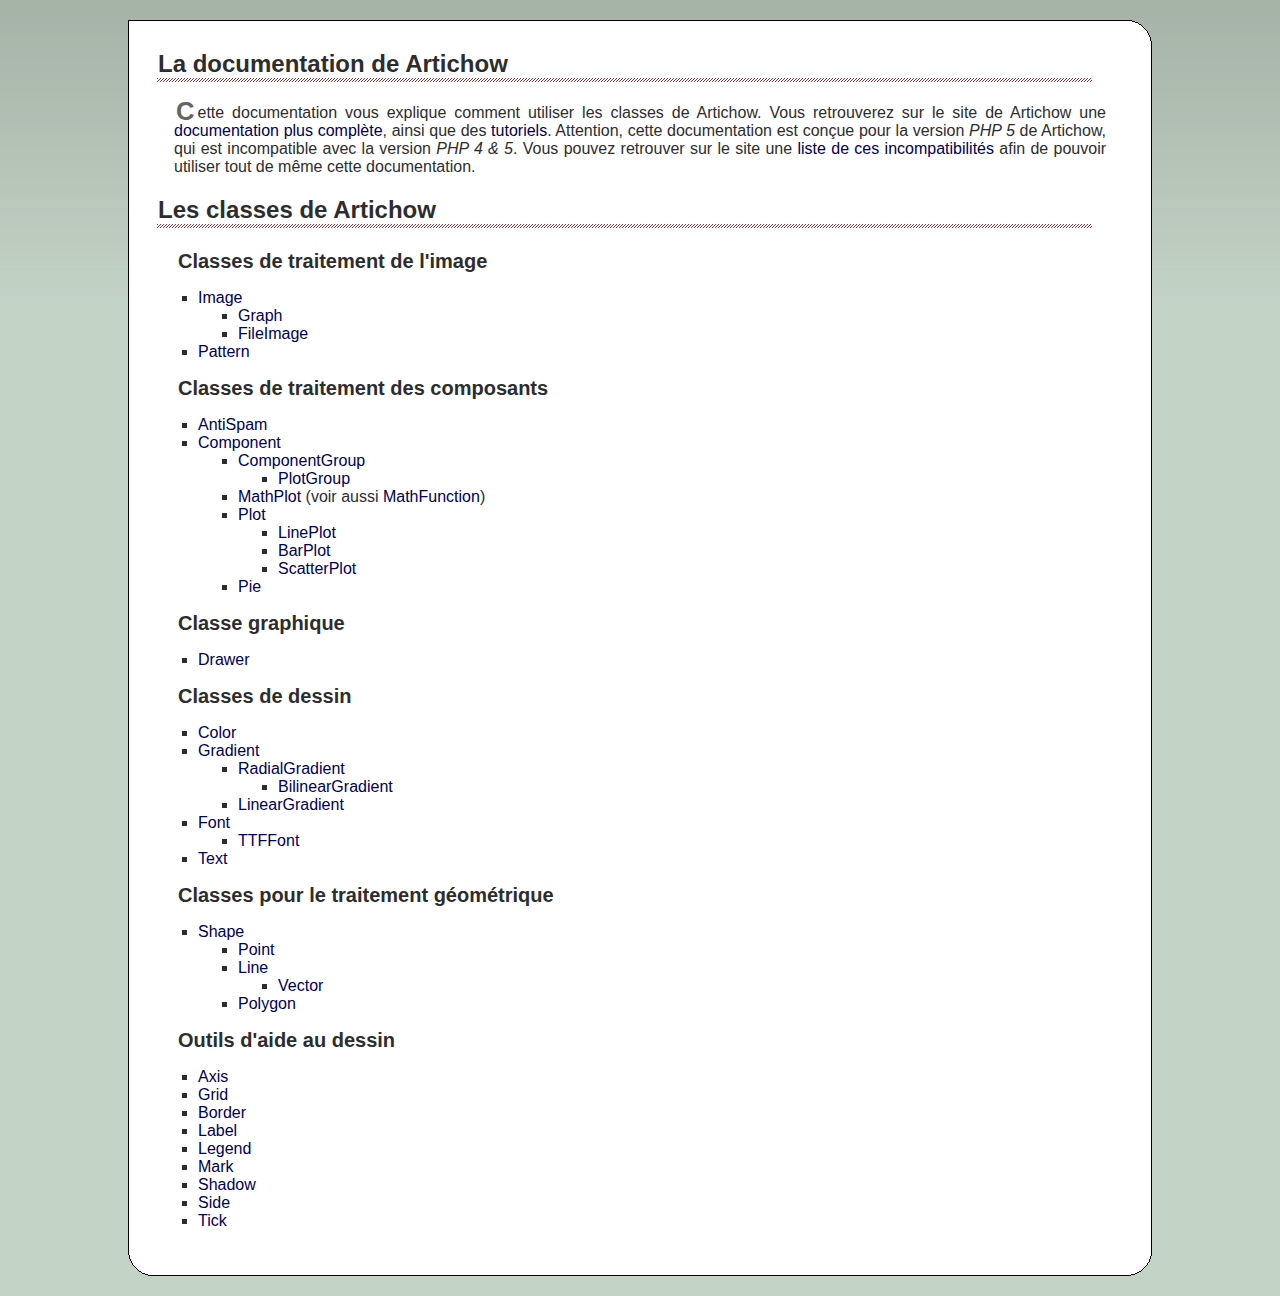
<file: artichow/doc/index.html>
<html>
	<head>
		<title>Documentation</title>
		<meta http-equiv="Content-Type" content="text/html; charset=utf-8" />
		<link rel="stylesheet" href="style.css" />
	</head>

	<body>
		<div align='center'>
		<table cellpadding="0" cellspacing="0" id="contenu" class="round" style='width: 80%; margin-bottom: 20px'>
			<tr>
				<td class="borderhg">&nbsp;</td>
				<td class="borderh">&nbsp;</td>
				<td class="cornerhd"></td>
			</tr>
			<tr>
				<td class="borderg">&nbsp;</td>
				<td>
					
<h2>La documentation de Artichow</h2>
<p>
	Cette documentation vous explique comment utiliser les classes de Artichow.
	Vous retrouverez sur le site de Artichow une <a href="http://www.artichow.org/documentation">documentation plus complète</a>, ainsi que des <a href="http://www.artichow.org/tutorial">tutoriels</a>.
	Attention, cette documentation est conçue pour la version <em>PHP 5</em> de Artichow, qui est incompatible avec la version <em>PHP 4 &amp; 5</em>.
	Vous pouvez retrouver sur le site une <a href="http://www.artichow.org/incompatibility">liste de ces incompatibilités</a> afin de pouvoir utiliser tout de même cette documentation.
</p>

<h2>Les classes de Artichow</h2>

<h4>Classes de traitement de l'image</h4>
<ul class='list'>
	<li>
		<a href='Image.html'>Image</a>
		<ul>
			<li><a href='Graph.html'>Graph</a></li>
			<li><a href='FileImage.html'>FileImage</a></li>
		</ul>
	</li>
	<li><a href='Pattern.html'>Pattern</a></li>
</ul>

<h4>Classes de traitement des composants</h4>
<ul class='list'>
	<li><a href='AntiSpam.html'>AntiSpam</a></li>
	<li>
		<a href='Component.html'>Component</a>
		<ul>
			<li>
				<a href='ComponentGroup.html'>ComponentGroup</a>
				<ul>
					<li><a href='PlotGroup.html'>PlotGroup</a></li>
				</ul>
			</li>
			<li><a href='MathPlot.html'>MathPlot</a> (voir aussi <a href='MathFunction.html'>MathFunction</a>)</li>
			<li>
				<a href='Plot.html'>Plot</a>
				<ul>
					<li><a href='LinePlot.html'>LinePlot</a></li>
					<li><a href='BarPlot.html'>BarPlot</a></li>
					<li><a href='ScatterPlot.html'>ScatterPlot</a></li>
				</ul>
			</li>
			<li><a href='Pie.html'>Pie</a></li>
		</ul>
	</li>
</ul>

<h4>Classe graphique</h4>
<ul class='list'>
	<li><a href='Drawer.html'>Drawer</a></li>
</ul>

<h4>Classes de dessin</h4>
<ul class='list'>
	<li><a href='Color.html'>Color</a></li>
	<li>
		<a href='Gradient.html'>Gradient</a>
		<ul>
			<li>
				<a href='RadialGradient.html'>RadialGradient</a>
				<ul>
					<li><a href='BilinearGradient.html'>BilinearGradient</a></li>
				</ul>
			</li>
			<li><a href='LinearGradient.html'>LinearGradient</a></li>
		</ul>
	</li>
	<li>
		<a href='Font.html'>Font</a>
		<ul>
			<li><a href='TTFFont.html'>TTFFont</a></li>
		</ul>
	</li>
	<li><a href='Text.html'>Text</a></li>
</ul>

<h4>Classes pour le traitement géométrique</h4>
<ul class='list'>
	<li>
		<a href='Shape.html'>Shape</a>
		<ul>
			<li><a href='Point.html'>Point</a></li>
			<li>
				<a href='Line.html'>Line</a>
				<ul>
					<li><a href='Vector.html'>Vector</a></li>
				</ul>
			</li>
			<li><a href='Polygon.html'>Polygon</a></li>
		</ul>
	</li>
</ul>

<h4>Outils d'aide au dessin</h4>
<ul class='list'>
	<li><a href='Axis.html'>Axis</a></li>
	<li><a href='Grid.html'>Grid</a></li>
	<li><a href='Border.html'>Border</a></li>
	<li><a href='Label.html'>Label</a></li>
	<li><a href='Legend.html'>Legend</a></li>
	<li><a href='Mark.html'>Mark</a></li>
	<li><a href='Shadow.html'>Shadow</a></li>
	<li><a href='Side.html'>Side</a></li>
	<li><a href='Tick.html'>Tick</a></li>
</ul>

				</td>
				<td class="borderd">&nbsp;</td>
			</tr>
			<tr>
				<td class="cornerbg"></td>
				<td class="borderb">&nbsp;</td>
				<td class="cornerbd"></td>
			</tr>
		</table>
		</div>
	</body>
</html>
</file>
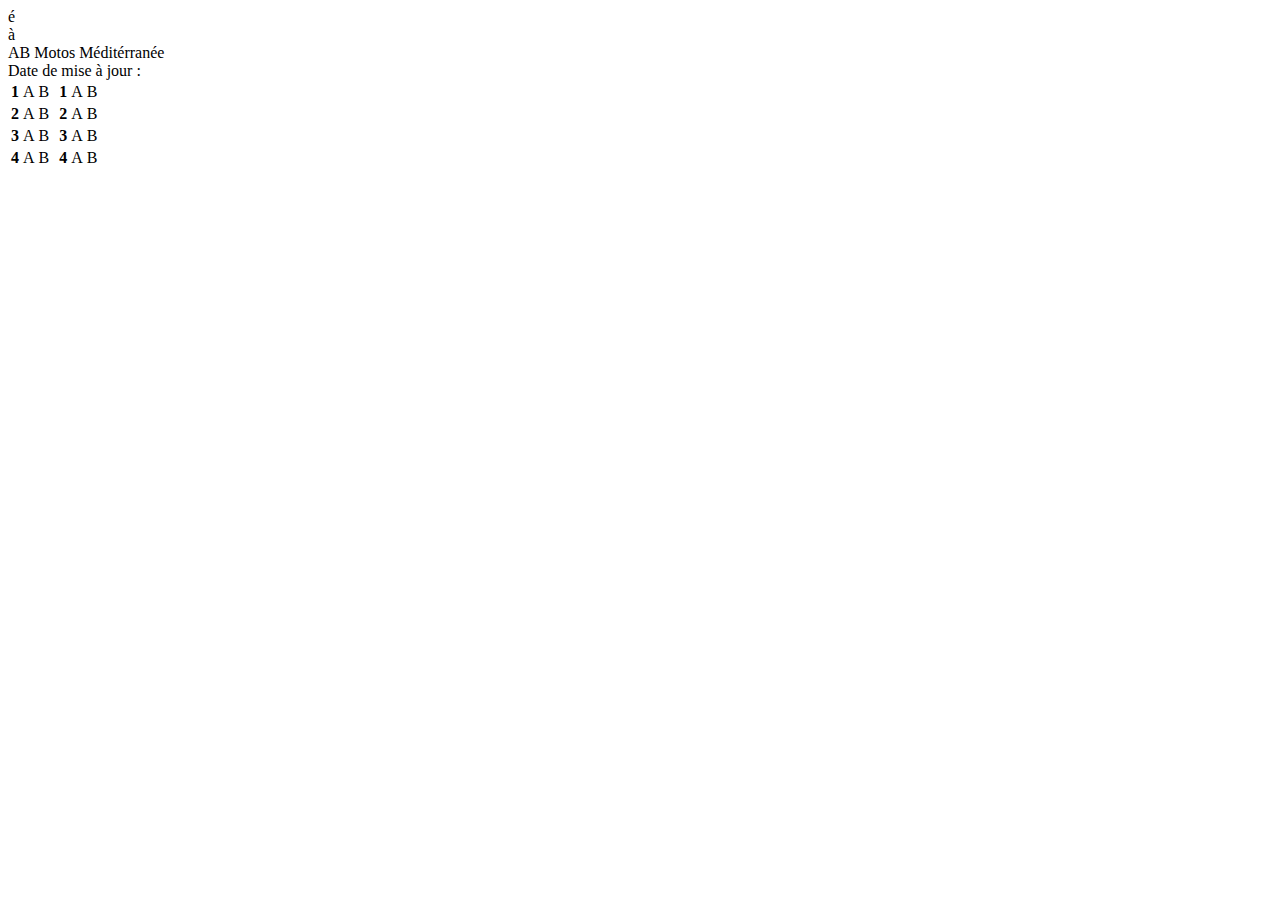
<file: testDOM/test2.html>
﻿<!DOCTYPE html PUBLIC "-//W3C//DTD XHTML 1.0 Transitional//EN" "http://www.w3.org/TR/xhtml1/DTD/xhtml1-transitional.dtd">
<html xmlns="http://www.w3.org/1999/xhtml">
<head>
	<meta http-equiv="Content-Type" content="text/html; charset=utf-8" />
	<title>lost isle</title>
</head>
<body>
	<div id="seek"> é </div>
	<div id="seek"> à </div>
	<div id="seek"> AB Motos Méditérranée </div>
	<div id="seek"> Date de mise à jour : </div>
	<div style="display:inline-table;">
		<table>
			<tr><th>1</th><td>A</td><td>B</td></tr>
			<tr><th>2</th><td>A</td><td>B</td></tr>
			<tr><th>3</th><td>A</td><td>B</td></tr>
			<tr><th>4</th><td>A</td><td>B</td></tr>
		</table>
	</div>
	<div style="display:inline-table;"> 
		<table>
			<tr><th>1</th><td>A</td><td>B</td></tr>
			<tr><th>2</th><td>A</td><td>B</td></tr>
			<tr><th>3</th><td>A</td><td>B</td></tr>
			<tr><th>4</th><td>A</td><td>B</td></tr>
		</table>
	</div>
</body>
</html>
</file>
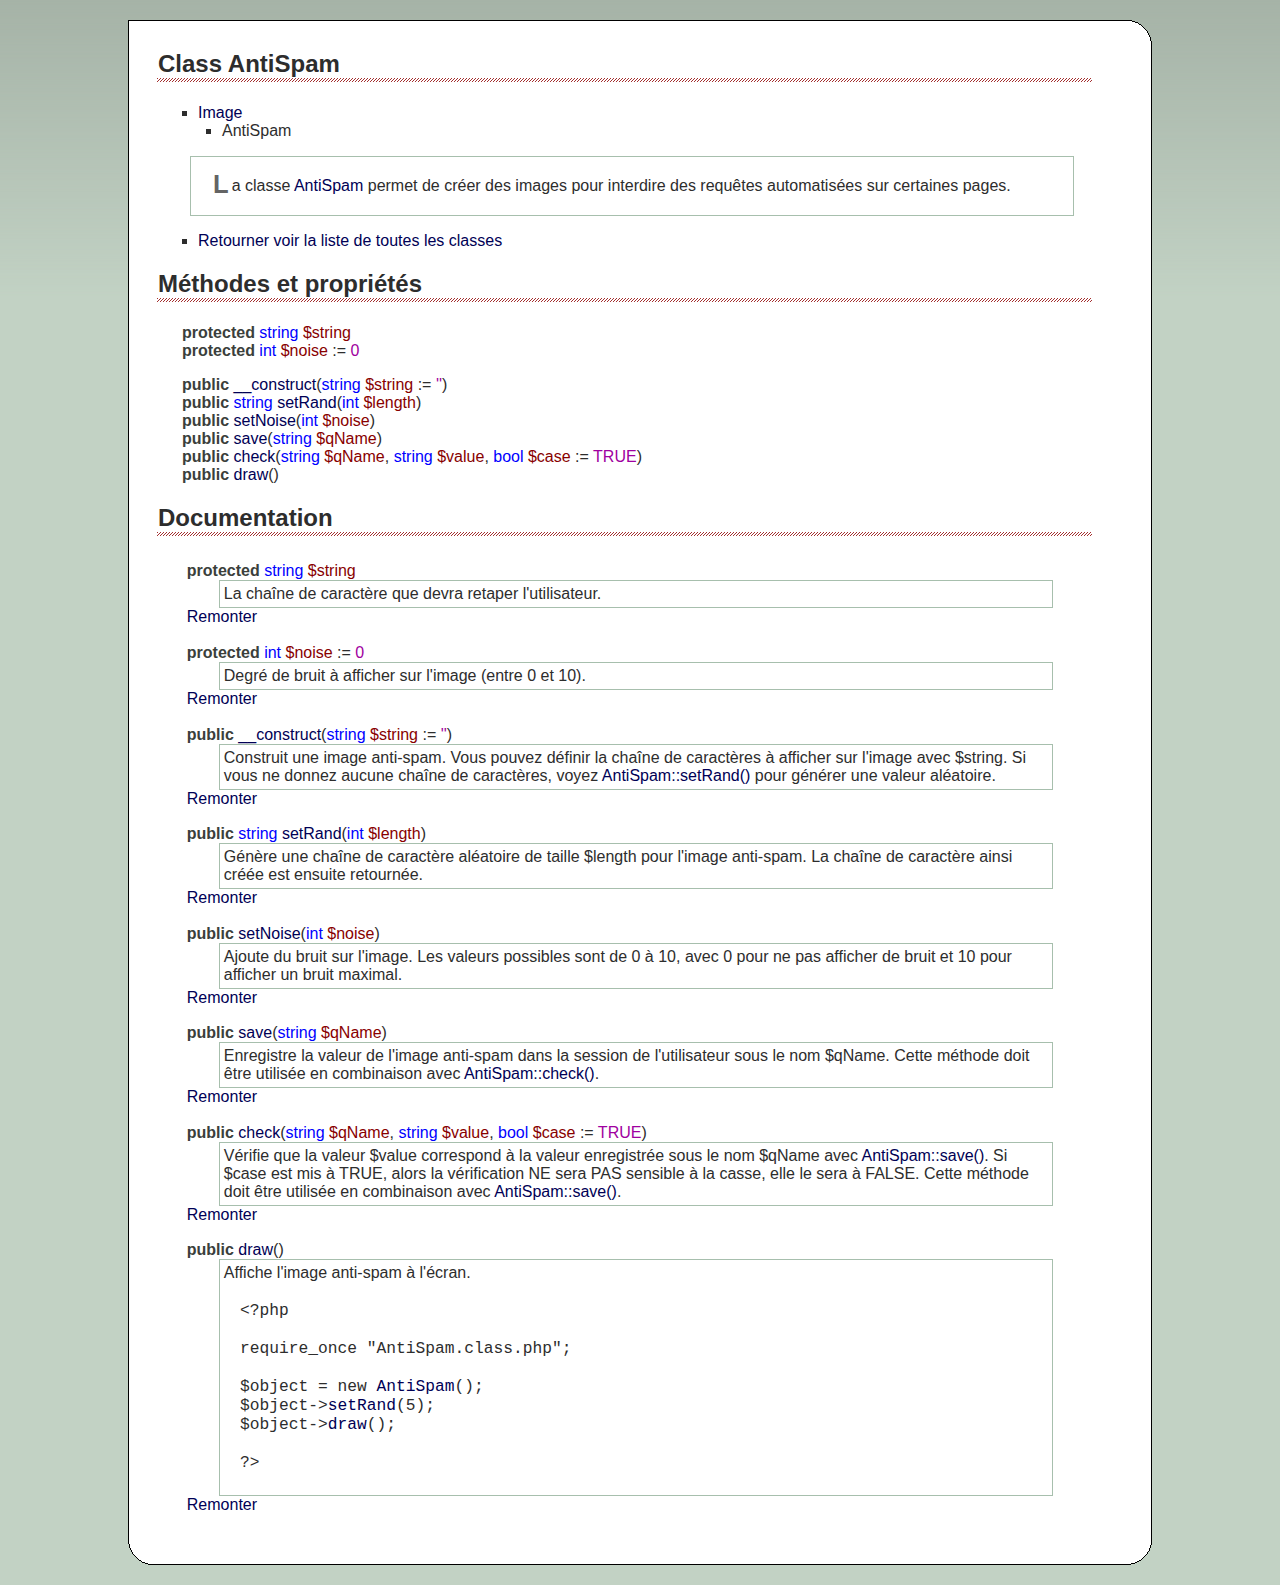
<file: artichow/doc/AntiSpam.html>
<html>
	<head>
		<title>Documentation</title>
		<meta http-equiv='Content-Type' content='text/html; charset=utf-8' />
		<link rel='stylesheet' href='style.css' />
	</head>

	<body>
		<div align='center'>
		<table cellpadding='0' cellspacing='0' id='contenu' class='round' style='width: 80%; margin-bottom: 20px'>
			<tr>
				<td class='borderhg'>&nbsp;</td>
				<td class='borderh'>&nbsp;</td>
				<td class='cornerhd'></td>
			</tr>
			<tr>
				<td class='borderg'>&nbsp;</td>
				<td><a id="top"></a><h2> Class AntiSpam</h2><div class="extends"><ul>
<li><a href="Image.html">Image</a></li>
<ul><li>AntiSpam</li></ul>
</ul></div><div class="description">
		<p>
			La classe <a href="AntiSpam.html">AntiSpam</a> permet de créer des images pour interdire des requêtes automatisées sur certaines pages.
		</p>
	</div><ul class="links"><li><a href="index.html">Retourner voir la liste de toutes les classes</a></li></ul><h2>Méthodes et propriétés</h2><ul class="properties">
<li>
<span class="access">protected</span> <span class="type">string</span> <a href="AntiSpam.html#property.string"><span class="argument">$string</span></a>
</li>
<li>
<span class="access">protected</span> <span class="type">int</span> <a href="AntiSpam.html#property.noise"><span class="argument">$noise</span></a> := <span class="default">0</span>
</li>
</ul><ul class="methods">
<li>
<span class="access">public</span> <a href="AntiSpam.html#method.__construct">__construct</a>(<span class="type">string</span> <span class="argument">$string</span> := <span class="default">''</span>)
	</li>
<li>
<span class="access">public</span> <span class="type">string</span> <a href="AntiSpam.html#method.setRand">setRand</a>(<span class="type">int</span> <span class="argument">$length</span>)
	</li>
<li>
<span class="access">public</span> <a href="AntiSpam.html#method.setNoise">setNoise</a>(<span class="type">int</span> <span class="argument">$noise</span>)
	</li>
<li>
<span class="access">public</span> <a href="AntiSpam.html#method.save">save</a>(<span class="type">string</span> <span class="argument">$qName</span>)
	</li>
<li>
<span class="access">public</span> <a href="AntiSpam.html#method.check">check</a>(<span class="type">string</span> <span class="argument">$qName</span>, <span class="type">string</span> <span class="argument">$value</span>, <span class="type">bool</span> <span class="argument">$case</span> := <span class="default">TRUE</span>)
	</li>
<li>
<span class="access">public</span> <a href="AntiSpam.html#method.draw">draw</a>()
	</li>
</ul><h2>Documentation</h2><ul class="doc">
<li class="property">
<a id="property.string"></a><span class="access">protected</span> <span class="type">string</span> <a href="AntiSpam.html#property.string"><span class="argument">$string</span></a><div class="description">
				La chaîne de caractère que devra retaper l'utilisateur.
			</div>
<div class="description-bottom"><a href="AntiSpam.html#top">Remonter</a></div>
</li>
<li class="property">
<a id="property.noise"></a><span class="access">protected</span> <span class="type">int</span> <a href="AntiSpam.html#property.noise"><span class="argument">$noise</span></a> := <span class="default">0</span><div class="description">
				Degré de bruit à afficher sur l'image (entre 0 et 10).
			</div>
<div class="description-bottom"><a href="AntiSpam.html#top">Remonter</a></div>
</li>
<li class="method">
<a id="method.__construct"></a><span class="access">public</span> <a href="AntiSpam.html#method.__construct">__construct</a>(<span class="type">string</span> <span class="argument">$string</span> := <span class="default">''</span>)
	<div class="description">
				Construit une image anti-spam. Vous pouvez définir la chaîne de caractères à afficher sur l'image avec $string.
				Si vous ne donnez aucune chaîne de caractères, voyez <a href="AntiSpam.html#method.setRand">AntiSpam::setRand()</a> pour générer une valeur aléatoire.
			</div>
<div class="description-bottom"><a href="AntiSpam.html#top">Remonter</a></div>
</li>
<li class="method">
<a id="method.setRand"></a><span class="access">public</span> <span class="type">string</span> <a href="AntiSpam.html#method.setRand">setRand</a>(<span class="type">int</span> <span class="argument">$length</span>)
	<div class="description">
				Génère une chaîne de caractère aléatoire de taille $length pour l'image anti-spam.
				La chaîne de caractère ainsi créée est ensuite retournée.
			</div>
<div class="description-bottom"><a href="AntiSpam.html#top">Remonter</a></div>
</li>
<li class="method">
<a id="method.setNoise"></a><span class="access">public</span> <a href="AntiSpam.html#method.setNoise">setNoise</a>(<span class="type">int</span> <span class="argument">$noise</span>)
	<div class="description">
				Ajoute du bruit sur l'image.
				Les valeurs possibles sont de 0 à 10, avec 0 pour ne pas afficher de bruit et 10 pour afficher un bruit maximal.
			</div>
<div class="description-bottom"><a href="AntiSpam.html#top">Remonter</a></div>
</li>
<li class="method">
<a id="method.save"></a><span class="access">public</span> <a href="AntiSpam.html#method.save">save</a>(<span class="type">string</span> <span class="argument">$qName</span>)
	<div class="description">
				Enregistre la valeur de l'image anti-spam dans la session de l'utilisateur sous le nom $qName.
				Cette méthode doit être utilisée en combinaison avec <a href="AntiSpam.html#method.check">AntiSpam::check()</a>.
			</div>
<div class="description-bottom"><a href="AntiSpam.html#top">Remonter</a></div>
</li>
<li class="method">
<a id="method.check"></a><span class="access">public</span> <a href="AntiSpam.html#method.check">check</a>(<span class="type">string</span> <span class="argument">$qName</span>, <span class="type">string</span> <span class="argument">$value</span>, <span class="type">bool</span> <span class="argument">$case</span> := <span class="default">TRUE</span>)
	<div class="description">
				Vérifie que la valeur $value correspond à la valeur enregistrée sous le nom $qName avec <a href="AntiSpam.html#method.save">AntiSpam::save()</a>.
				Si $case est mis à TRUE, alors la vérification NE sera PAS sensible à la casse, elle le sera à FALSE.
				Cette méthode doit être utilisée en combinaison avec <a href="AntiSpam.html#method.save">AntiSpam::save()</a>.
			</div>
<div class="description-bottom"><a href="AntiSpam.html#top">Remonter</a></div>
</li>
<li class="method">
<a id="method.draw"></a><span class="access">public</span> <a href="AntiSpam.html#method.draw">draw</a>()
	<div class="description">
				Affiche l'image anti-spam à l'écran.
<pre>

&lt;?php

require_once "AntiSpam.class.php";

$object = new <a href="AntiSpam.html">AntiSpam</a>();
$object-&gt;<a href="AntiSpam.html#method.setRand">setRand</a>(5);
$object-&gt;<a href="AntiSpam.html#method.draw">draw</a>();

?&gt;

</pre>
			</div>
<div class="description-bottom"><a href="AntiSpam.html#top">Remonter</a></div>
</li>
</ul>
</td>
				<td class='borderd'>&nbsp;</td>
			</tr>
			<tr>
				<td class='cornerbg'></td>
				<td class='borderb'>&nbsp;</td>
				<td class='cornerbd'></td>
			</tr>
		</table>
		</div>
	</body>
</html>
</file>
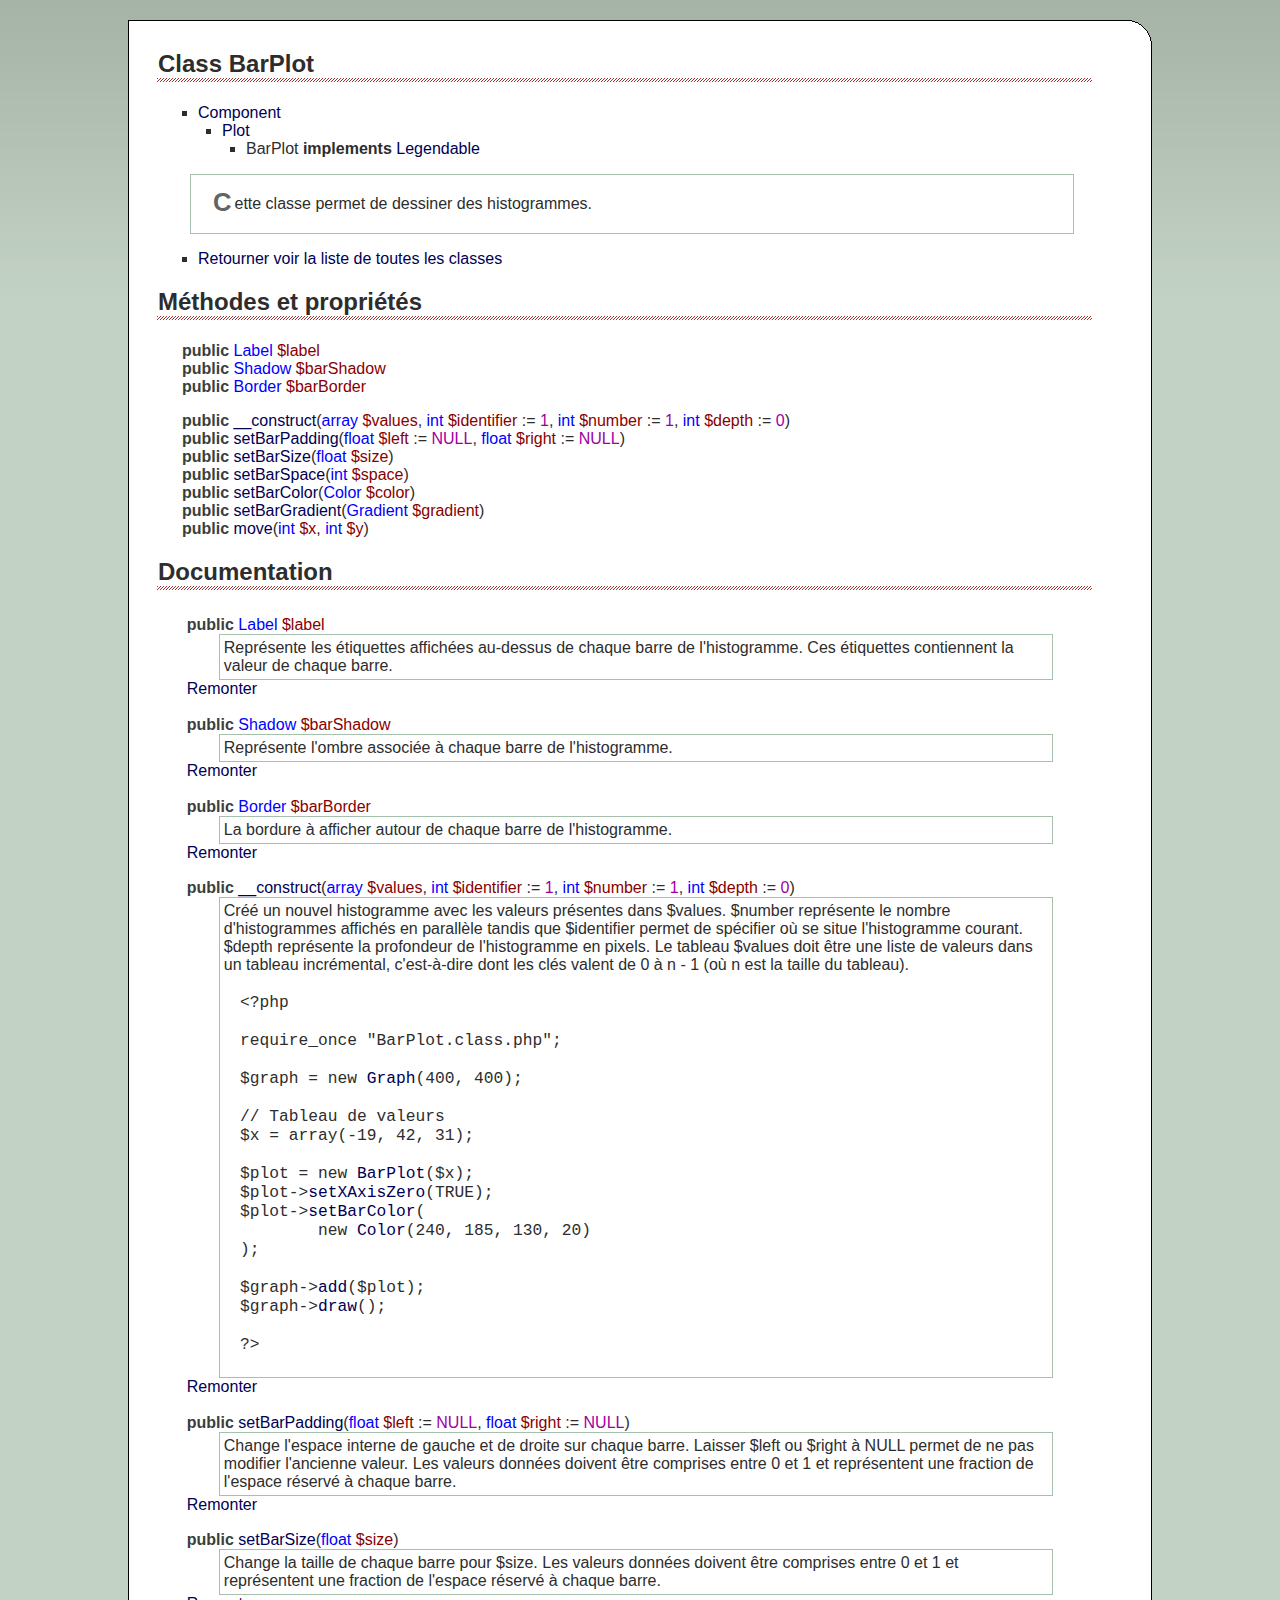
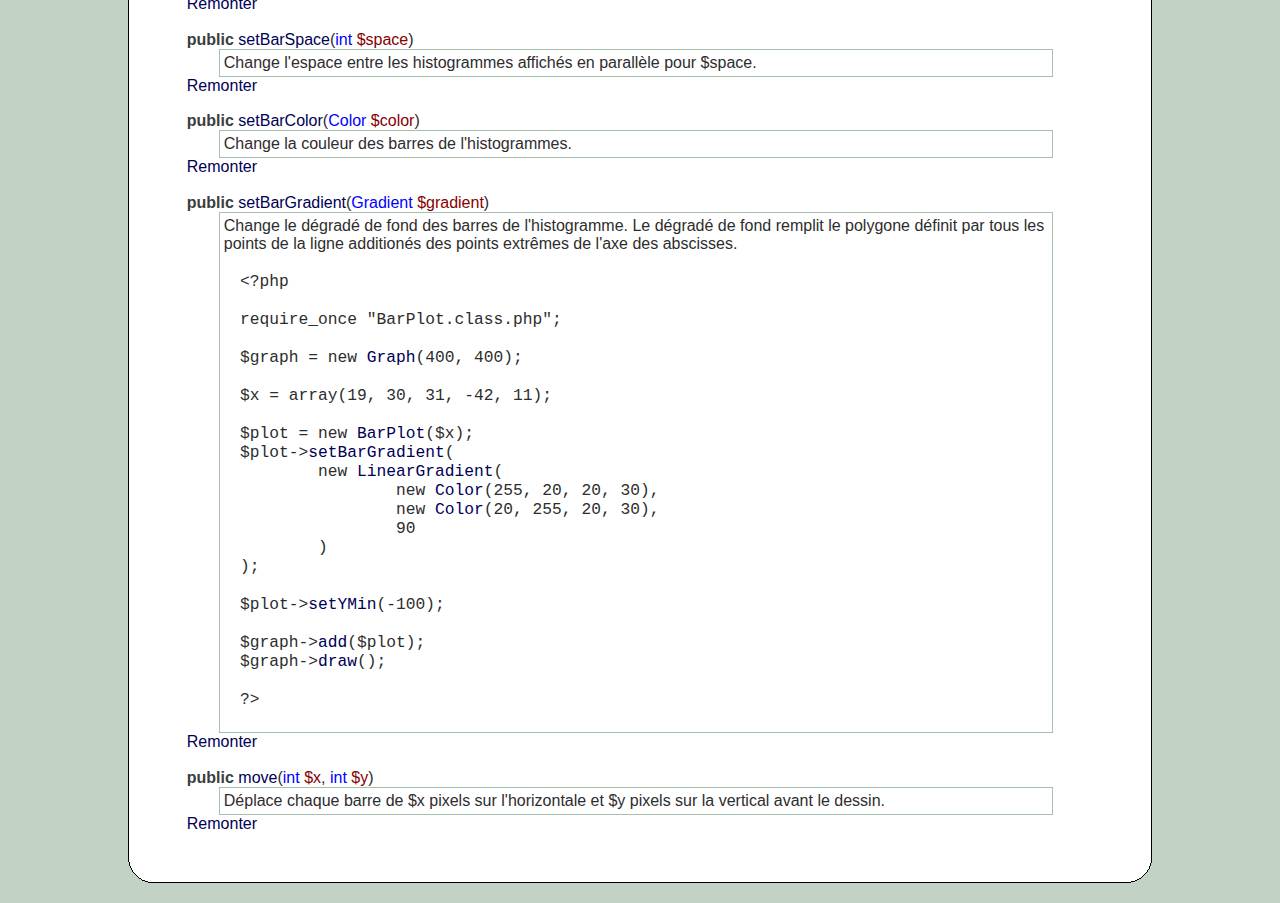
<file: artichow/doc/BarPlot.html>
<html>
	<head>
		<title>Documentation</title>
		<meta http-equiv='Content-Type' content='text/html; charset=utf-8' />
		<link rel='stylesheet' href='style.css' />
	</head>

	<body>
		<div align='center'>
		<table cellpadding='0' cellspacing='0' id='contenu' class='round' style='width: 80%; margin-bottom: 20px'>
			<tr>
				<td class='borderhg'>&nbsp;</td>
				<td class='borderh'>&nbsp;</td>
				<td class='cornerhd'></td>
			</tr>
			<tr>
				<td class='borderg'>&nbsp;</td>
				<td><a id="top"></a><h2> Class BarPlot</h2><div class="extends"><ul>
<li><a href="Component.html">Component</a></li>
<ul>
<li><a href="Plot.html">Plot</a></li>
<ul><li>BarPlot <span class="interface">implements</span> <a href="Legendable.html">Legendable</a>
</li></ul>
</ul>
</ul></div><div class="description">
		<p>
			Cette classe permet de dessiner des histogrammes.
		</p>
	</div><ul class="links"><li><a href="index.html">Retourner voir la liste de toutes les classes</a></li></ul><h2>Méthodes et propriétés</h2><ul class="properties">
<li>
<span class="access">public</span> <a href="Label.html"><span class="type">Label</span></a> <a href="BarPlot.html#property.label"><span class="argument">$label</span></a>
</li>
<li>
<span class="access">public</span> <a href="Shadow.html"><span class="type">Shadow</span></a> <a href="BarPlot.html#property.barShadow"><span class="argument">$barShadow</span></a>
</li>
<li>
<span class="access">public</span> <a href="Border.html"><span class="type">Border</span></a> <a href="BarPlot.html#property.barBorder"><span class="argument">$barBorder</span></a>
</li>
</ul><ul class="methods">
<li>
<span class="access">public</span> <a href="BarPlot.html#method.__construct">__construct</a>(<span class="type">array</span> <span class="argument">$values</span>, <span class="type">int</span> <span class="argument">$identifier</span> := <span class="default">1</span>, <span class="type">int</span> <span class="argument">$number</span> := <span class="default">1</span>, <span class="type">int</span> <span class="argument">$depth</span> := <span class="default">0</span>)
	</li>
<li>
<span class="access">public</span> <a href="BarPlot.html#method.setBarPadding">setBarPadding</a>(<span class="type">float</span> <span class="argument">$left</span> := <span class="default">NULL</span>, <span class="type">float</span> <span class="argument">$right</span> := <span class="default">NULL</span>)
	</li>
<li>
<span class="access">public</span> <a href="BarPlot.html#method.setBarSize">setBarSize</a>(<span class="type">float</span> <span class="argument">$size</span>)
	</li>
<li>
<span class="access">public</span> <a href="BarPlot.html#method.setBarSpace">setBarSpace</a>(<span class="type">int</span> <span class="argument">$space</span>)
	</li>
<li>
<span class="access">public</span> <a href="BarPlot.html#method.setBarColor">setBarColor</a>(<a href="Color.html"><span class="type">Color</span></a> <span class="argument">$color</span>)
	</li>
<li>
<span class="access">public</span> <a href="BarPlot.html#method.setBarGradient">setBarGradient</a>(<a href="Gradient.html"><span class="type">Gradient</span></a> <span class="argument">$gradient</span>)
	</li>
<li>
<span class="access">public</span> <a href="BarPlot.html#method.move">move</a>(<span class="type">int</span> <span class="argument">$x</span>, <span class="type">int</span> <span class="argument">$y</span>)
	</li>
</ul><h2>Documentation</h2><ul class="doc">
<li class="property">
<a id="property.label"></a><span class="access">public</span> <a href="Label.html"><span class="type">Label</span></a> <a href="BarPlot.html#property.label"><span class="argument">$label</span></a><div class="description">
				Représente les étiquettes affichées au-dessus de chaque barre de l'histogramme.
				Ces étiquettes contiennent la valeur de chaque barre.
			</div>
<div class="description-bottom"><a href="BarPlot.html#top">Remonter</a></div>
</li>
<li class="property">
<a id="property.barShadow"></a><span class="access">public</span> <a href="Shadow.html"><span class="type">Shadow</span></a> <a href="BarPlot.html#property.barShadow"><span class="argument">$barShadow</span></a><div class="description">
				Représente l'ombre associée à chaque barre de l'histogramme.
			</div>
<div class="description-bottom"><a href="BarPlot.html#top">Remonter</a></div>
</li>
<li class="property">
<a id="property.barBorder"></a><span class="access">public</span> <a href="Border.html"><span class="type">Border</span></a> <a href="BarPlot.html#property.barBorder"><span class="argument">$barBorder</span></a><div class="description">
				La bordure à afficher autour de chaque barre de l'histogramme.
			</div>
<div class="description-bottom"><a href="BarPlot.html#top">Remonter</a></div>
</li>
<li class="method">
<a id="method.__construct"></a><span class="access">public</span> <a href="BarPlot.html#method.__construct">__construct</a>(<span class="type">array</span> <span class="argument">$values</span>, <span class="type">int</span> <span class="argument">$identifier</span> := <span class="default">1</span>, <span class="type">int</span> <span class="argument">$number</span> := <span class="default">1</span>, <span class="type">int</span> <span class="argument">$depth</span> := <span class="default">0</span>)
	<div class="description">
				Créé un nouvel histogramme avec les valeurs présentes dans $values.
				$number représente le nombre d'histogrammes affichés en parallèle tandis que $identifier permet de spécifier où se situe l'histogramme courant.
				$depth représente la profondeur de l'histogramme en pixels.
				Le tableau $values doit être une liste de valeurs dans un tableau incrémental, c'est-à-dire dont les clés valent de 0 à n - 1 (où n est la taille du tableau).
<pre>

&lt;?php

require_once "BarPlot.class.php";

$graph = new <a href="Graph.html">Graph</a>(400, 400);

// Tableau de valeurs
$x = array(-19, 42, 31);

$plot = new <a href="BarPlot.html">BarPlot</a>($x);
$plot-&gt;<a href="Plot.html#method.setXAxisZero">setXAxisZero</a>(TRUE);
$plot-&gt;<a href="BarPlot.html#method.setBarColor">setBarColor</a>(
	new <a href="Color.html">Color</a>(240, 185, 130, 20)
);
	
$graph-&gt;<a href="Graph.html#method.add">add</a>($plot);
$graph-&gt;<a href="Graph.html#method.draw">draw</a>();

?&gt;

</pre>
			</div>
<div class="description-bottom"><a href="BarPlot.html#top">Remonter</a></div>
</li>
<li class="method">
<a id="method.setBarPadding"></a><span class="access">public</span> <a href="BarPlot.html#method.setBarPadding">setBarPadding</a>(<span class="type">float</span> <span class="argument">$left</span> := <span class="default">NULL</span>, <span class="type">float</span> <span class="argument">$right</span> := <span class="default">NULL</span>)
	<div class="description">
				Change l'espace interne de gauche et de droite sur chaque barre.
				Laisser $left ou $right à NULL permet de ne pas modifier l'ancienne valeur.
				Les valeurs données doivent être comprises entre 0 et 1 et représentent une fraction de l'espace réservé à chaque barre.
			</div>
<div class="description-bottom"><a href="BarPlot.html#top">Remonter</a></div>
</li>
<li class="method">
<a id="method.setBarSize"></a><span class="access">public</span> <a href="BarPlot.html#method.setBarSize">setBarSize</a>(<span class="type">float</span> <span class="argument">$size</span>)
	<div class="description">
				Change la taille de chaque barre pour $size.
				Les valeurs données doivent être comprises entre 0 et 1 et représentent une fraction de l'espace réservé à chaque barre.
			</div>
<div class="description-bottom"><a href="BarPlot.html#top">Remonter</a></div>
</li>
<li class="method">
<a id="method.setBarSpace"></a><span class="access">public</span> <a href="BarPlot.html#method.setBarSpace">setBarSpace</a>(<span class="type">int</span> <span class="argument">$space</span>)
	<div class="description">
				Change l'espace entre les histogrammes affichés en parallèle pour $space.
			</div>
<div class="description-bottom"><a href="BarPlot.html#top">Remonter</a></div>
</li>
<li class="method">
<a id="method.setBarColor"></a><span class="access">public</span> <a href="BarPlot.html#method.setBarColor">setBarColor</a>(<a href="Color.html"><span class="type">Color</span></a> <span class="argument">$color</span>)
	<div class="description">
				Change la couleur des barres de l'histogrammes.
			</div>
<div class="description-bottom"><a href="BarPlot.html#top">Remonter</a></div>
</li>
<li class="method">
<a id="method.setBarGradient"></a><span class="access">public</span> <a href="BarPlot.html#method.setBarGradient">setBarGradient</a>(<a href="Gradient.html"><span class="type">Gradient</span></a> <span class="argument">$gradient</span>)
	<div class="description">
				Change le dégradé de fond des barres de l'histogramme.
				Le dégradé de fond remplit le polygone définit par tous les points de la ligne additionés des points extrêmes de l'axe des abscisses.
<pre>

&lt;?php

require_once "BarPlot.class.php";

$graph = new <a href="Graph.html">Graph</a>(400, 400);

$x = array(19, 30, 31, -42, 11);

$plot = new <a href="BarPlot.html">BarPlot</a>($x);
$plot-&gt;<a href="BarPlot.html#method.setBarGradient">setBarGradient</a>(
	new <a href="LinearGradient.html">LinearGradient</a>(
		new <a href="Color.html">Color</a>(255, 20, 20, 30),
		new <a href="Color.html">Color</a>(20, 255, 20, 30),
		90
	)
);

$plot-&gt;<a href="Plot.html#method.setYMin">setYMin</a>(-100);
	
$graph-&gt;<a href="Graph.html#method.add">add</a>($plot);
$graph-&gt;<a href="Graph.html#method.draw">draw</a>();

?&gt;

</pre>
			</div>
<div class="description-bottom"><a href="BarPlot.html#top">Remonter</a></div>
</li>
<li class="method">
<a id="method.move"></a><span class="access">public</span> <a href="BarPlot.html#method.move">move</a>(<span class="type">int</span> <span class="argument">$x</span>, <span class="type">int</span> <span class="argument">$y</span>)
	<div class="description">
				Déplace chaque barre de $x pixels sur l'horizontale et $y pixels sur la vertical avant le dessin.
			</div>
<div class="description-bottom"><a href="BarPlot.html#top">Remonter</a></div>
</li>
</ul>
</td>
				<td class='borderd'>&nbsp;</td>
			</tr>
			<tr>
				<td class='cornerbg'></td>
				<td class='borderb'>&nbsp;</td>
				<td class='cornerbd'></td>
			</tr>
		</table>
		</div>
	</body>
</html>
</file>
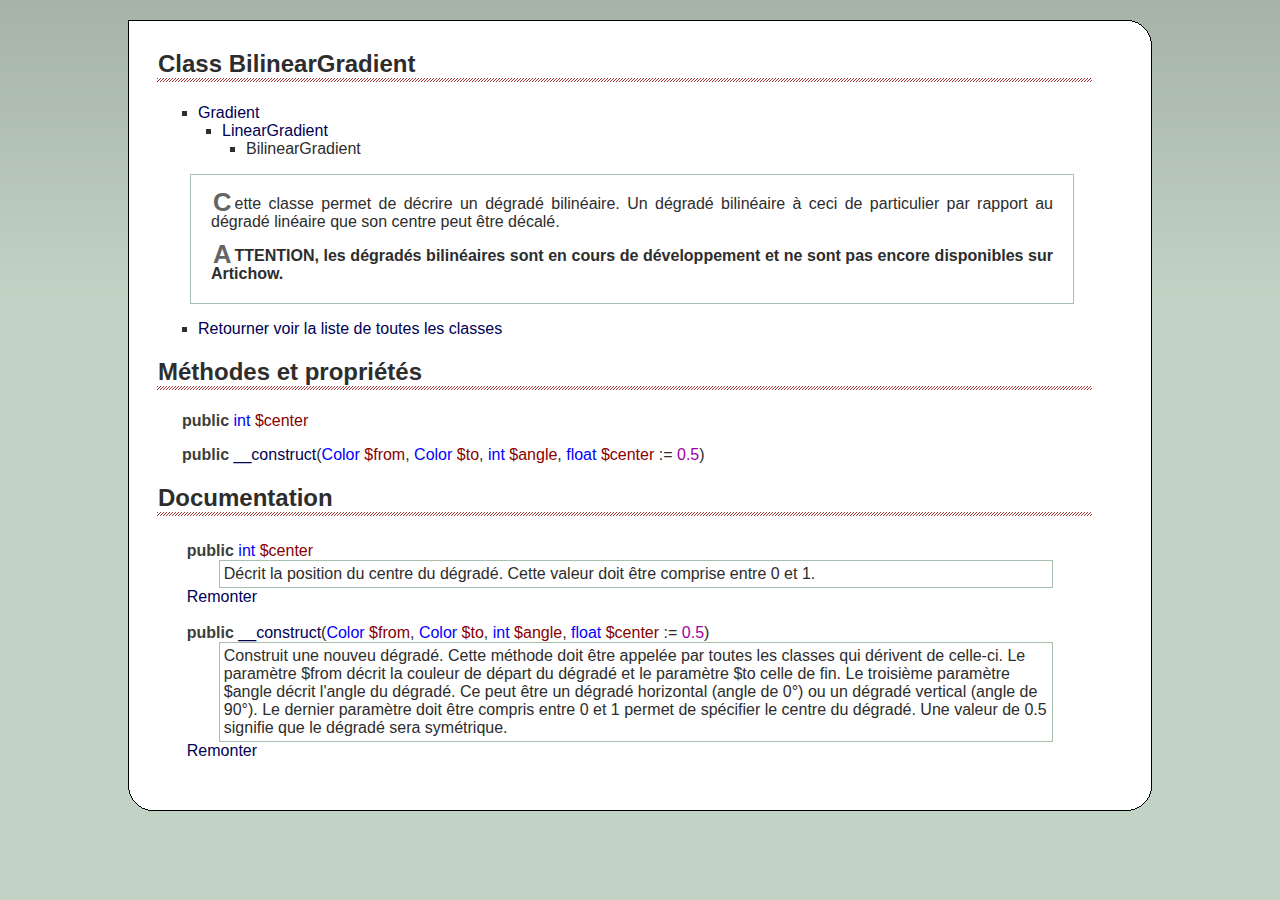
<file: artichow/doc/BilinearGradient.html>
<html>
	<head>
		<title>Documentation</title>
		<meta http-equiv='Content-Type' content='text/html; charset=utf-8' />
		<link rel='stylesheet' href='style.css' />
	</head>

	<body>
		<div align='center'>
		<table cellpadding='0' cellspacing='0' id='contenu' class='round' style='width: 80%; margin-bottom: 20px'>
			<tr>
				<td class='borderhg'>&nbsp;</td>
				<td class='borderh'>&nbsp;</td>
				<td class='cornerhd'></td>
			</tr>
			<tr>
				<td class='borderg'>&nbsp;</td>
				<td><a id="top"></a><h2> Class BilinearGradient</h2><div class="extends"><ul>
<li><a href="Gradient.html">Gradient</a></li>
<ul>
<li><a href="LinearGradient.html">LinearGradient</a></li>
<ul><li>BilinearGradient</li></ul>
</ul>
</ul></div><div class="description">
		<p>
			Cette classe permet de décrire un dégradé bilinéaire. Un dégradé bilinéaire à ceci de particulier par rapport au dégradé linéaire que son centre peut être décalé.
		</p>
		<p style="font-weight: bold">
			ATTENTION, les dégradés bilinéaires sont en cours de développement et ne sont pas encore disponibles sur Artichow.
		</p>
	</div><ul class="links"><li><a href="index.html">Retourner voir la liste de toutes les classes</a></li></ul><h2>Méthodes et propriétés</h2><ul class="properties"><li>
<span class="access">public</span> <span class="type">int</span> <a href="BilinearGradient.html#property.center"><span class="argument">$center</span></a>
</li></ul><ul class="methods"><li>
<span class="access">public</span> <a href="BilinearGradient.html#method.__construct">__construct</a>(<a href="Color.html"><span class="type">Color</span></a> <span class="argument">$from</span>, <a href="Color.html"><span class="type">Color</span></a> <span class="argument">$to</span>, <span class="type">int</span> <span class="argument">$angle</span>, <span class="type">float</span> <span class="argument">$center</span> := <span class="default">0.5</span>)
	</li></ul><h2>Documentation</h2><ul class="doc">
<li class="property">
<a id="property.center"></a><span class="access">public</span> <span class="type">int</span> <a href="BilinearGradient.html#property.center"><span class="argument">$center</span></a><div class="description">
				Décrit la position du centre du dégradé. Cette valeur doit être comprise entre 0 et 1.
			</div>
<div class="description-bottom"><a href="BilinearGradient.html#top">Remonter</a></div>
</li>
<li class="method">
<a id="method.__construct"></a><span class="access">public</span> <a href="BilinearGradient.html#method.__construct">__construct</a>(<a href="Color.html"><span class="type">Color</span></a> <span class="argument">$from</span>, <a href="Color.html"><span class="type">Color</span></a> <span class="argument">$to</span>, <span class="type">int</span> <span class="argument">$angle</span>, <span class="type">float</span> <span class="argument">$center</span> := <span class="default">0.5</span>)
	<div class="description">
				Construit une nouveu dégradé. Cette méthode doit être appelée par toutes les classes qui dérivent de celle-ci. Le paramètre $from décrit la couleur de départ du dégradé et le paramètre $to celle de fin. Le troisième paramètre $angle décrit l'angle du dégradé. Ce peut être un dégradé horizontal (angle de 0°) ou un dégradé vertical (angle de 90°). Le dernier paramètre doit être compris entre 0 et 1 permet de spécifier le centre du dégradé. Une valeur de 0.5 signifie que le dégradé sera symétrique.
			</div>
<div class="description-bottom"><a href="BilinearGradient.html#top">Remonter</a></div>
</li>
</ul>
</td>
				<td class='borderd'>&nbsp;</td>
			</tr>
			<tr>
				<td class='cornerbg'></td>
				<td class='borderb'>&nbsp;</td>
				<td class='cornerbd'></td>
			</tr>
		</table>
		</div>
	</body>
</html>
</file>
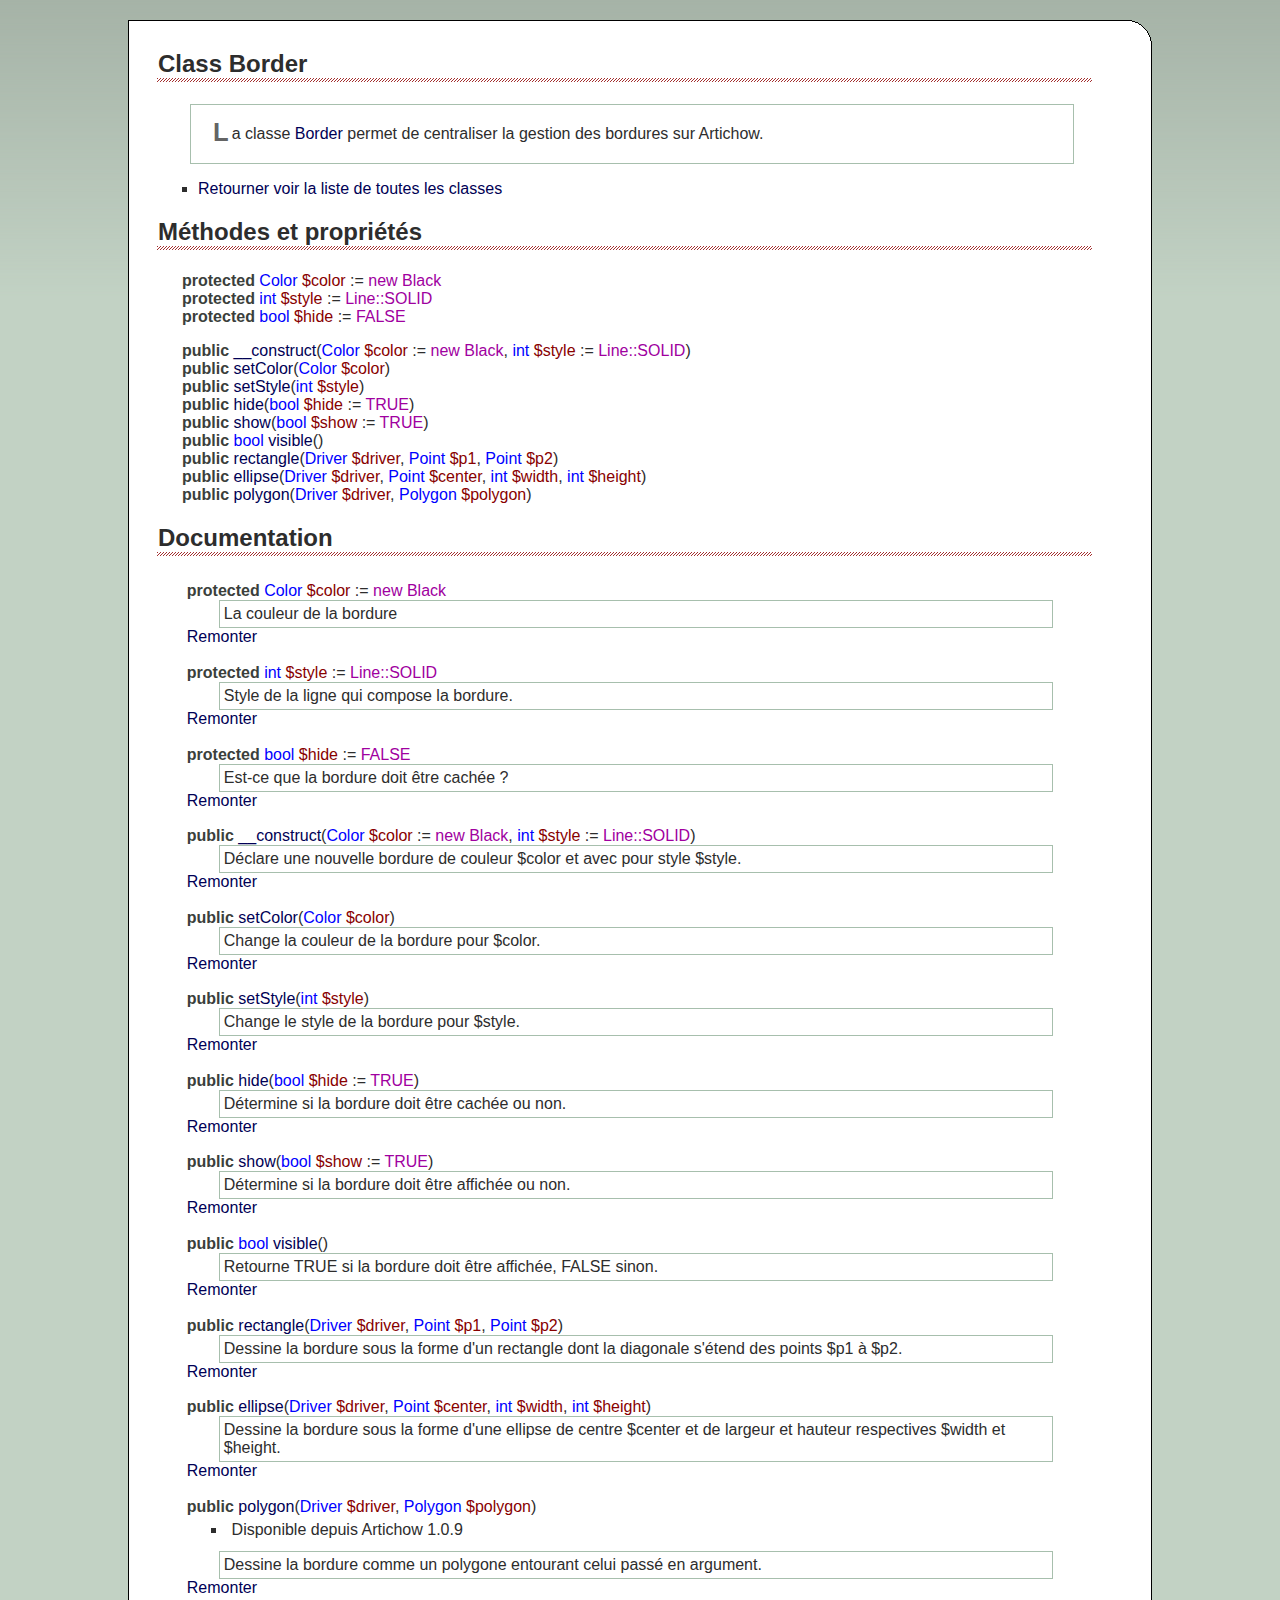
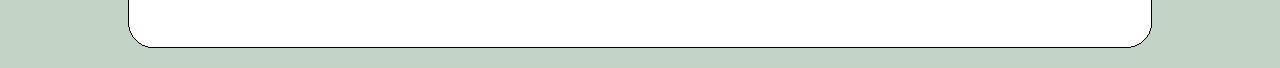
<file: artichow/doc/Border.html>
<html>
	<head>
		<title>Documentation</title>
		<meta http-equiv='Content-Type' content='text/html; charset=utf-8' />
		<link rel='stylesheet' href='style.css' />
	</head>

	<body>
		<div align='center'>
		<table cellpadding='0' cellspacing='0' id='contenu' class='round' style='width: 80%; margin-bottom: 20px'>
			<tr>
				<td class='borderhg'>&nbsp;</td>
				<td class='borderh'>&nbsp;</td>
				<td class='cornerhd'></td>
			</tr>
			<tr>
				<td class='borderg'>&nbsp;</td>
				<td><a id="top"></a><h2> Class Border</h2><div class="description">
		<p>La classe <a href="Border.html">Border</a> permet de centraliser la gestion des bordures sur Artichow.</p>
	</div><ul class="links"><li><a href="index.html">Retourner voir la liste de toutes les classes</a></li></ul><h2>Méthodes et propriétés</h2><ul class="properties">
<li>
<span class="access">protected</span> <a href="Color.html"><span class="type">Color</span></a> <a href="Border.html#property.color"><span class="argument">$color</span></a> := <span class="default">new Black</span>
</li>
<li>
<span class="access">protected</span> <span class="type">int</span> <a href="Border.html#property.style"><span class="argument">$style</span></a> := <span class="default">Line::SOLID</span>
</li>
<li>
<span class="access">protected</span> <span class="type">bool</span> <a href="Border.html#property.hide"><span class="argument">$hide</span></a> := <span class="default">FALSE</span>
</li>
</ul><ul class="methods">
<li>
<span class="access">public</span> <a href="Border.html#method.__construct">__construct</a>(<a href="Color.html"><span class="type">Color</span></a> <span class="argument">$color</span> := <span class="default">new Black</span>, <span class="type">int</span> <span class="argument">$style</span> := <span class="default">Line::SOLID</span>)
	</li>
<li>
<span class="access">public</span> <a href="Border.html#method.setColor">setColor</a>(<a href="Color.html"><span class="type">Color</span></a> <span class="argument">$color</span>)
	</li>
<li>
<span class="access">public</span> <a href="Border.html#method.setStyle">setStyle</a>(<span class="type">int</span> <span class="argument">$style</span>)
	</li>
<li>
<span class="access">public</span> <a href="Border.html#method.hide">hide</a>(<span class="type">bool</span> <span class="argument">$hide</span> := <span class="default">TRUE</span>)
	</li>
<li>
<span class="access">public</span> <a href="Border.html#method.show">show</a>(<span class="type">bool</span> <span class="argument">$show</span> := <span class="default">TRUE</span>)
	</li>
<li>
<span class="access">public</span> <span class="type">bool</span> <a href="Border.html#method.visible">visible</a>()
	</li>
<li>
<span class="access">public</span> <a href="Border.html#method.rectangle">rectangle</a>(<a href="Driver.html"><span class="type">Driver</span></a> <span class="argument">$driver</span>, <a href="Point.html"><span class="type">Point</span></a> <span class="argument">$p1</span>, <a href="Point.html"><span class="type">Point</span></a> <span class="argument">$p2</span>)
	</li>
<li>
<span class="access">public</span> <a href="Border.html#method.ellipse">ellipse</a>(<a href="Driver.html"><span class="type">Driver</span></a> <span class="argument">$driver</span>, <a href="Point.html"><span class="type">Point</span></a> <span class="argument">$center</span>, <span class="type">int</span> <span class="argument">$width</span>, <span class="type">int</span> <span class="argument">$height</span>)
	</li>
<li>
<span class="access">public</span> <a href="Border.html#method.polygon">polygon</a>(<a href="Driver.html"><span class="type">Driver</span></a> <span class="argument">$driver</span>, <a href="Polygon.html"><span class="type">Polygon</span></a> <span class="argument">$polygon</span>)
	</li>
</ul><h2>Documentation</h2><ul class="doc">
<li class="property">
<a id="property.color"></a><span class="access">protected</span> <a href="Color.html"><span class="type">Color</span></a> <a href="Border.html#property.color"><span class="argument">$color</span></a> := <span class="default">new Black</span><div class="description">
				La couleur de la bordure
			</div>
<div class="description-bottom"><a href="Border.html#top">Remonter</a></div>
</li>
<li class="property">
<a id="property.style"></a><span class="access">protected</span> <span class="type">int</span> <a href="Border.html#property.style"><span class="argument">$style</span></a> := <span class="default">Line::SOLID</span><div class="description">
				Style de la ligne qui compose la bordure.
			</div>
<div class="description-bottom"><a href="Border.html#top">Remonter</a></div>
</li>
<li class="property">
<a id="property.hide"></a><span class="access">protected</span> <span class="type">bool</span> <a href="Border.html#property.hide"><span class="argument">$hide</span></a> := <span class="default">FALSE</span><div class="description">
				Est-ce que la bordure doit être cachée ?
			</div>
<div class="description-bottom"><a href="Border.html#top">Remonter</a></div>
</li>
<li class="method">
<a id="method.__construct"></a><span class="access">public</span> <a href="Border.html#method.__construct">__construct</a>(<a href="Color.html"><span class="type">Color</span></a> <span class="argument">$color</span> := <span class="default">new Black</span>, <span class="type">int</span> <span class="argument">$style</span> := <span class="default">Line::SOLID</span>)
	<div class="description">
				Déclare une nouvelle bordure de couleur $color et avec pour style $style.
			</div>
<div class="description-bottom"><a href="Border.html#top">Remonter</a></div>
</li>
<li class="method">
<a id="method.setColor"></a><span class="access">public</span> <a href="Border.html#method.setColor">setColor</a>(<a href="Color.html"><span class="type">Color</span></a> <span class="argument">$color</span>)
	<div class="description">
				Change la couleur de la bordure pour $color.
			</div>
<div class="description-bottom"><a href="Border.html#top">Remonter</a></div>
</li>
<li class="method">
<a id="method.setStyle"></a><span class="access">public</span> <a href="Border.html#method.setStyle">setStyle</a>(<span class="type">int</span> <span class="argument">$style</span>)
	<div class="description">
				Change le style de la bordure pour $style.
			</div>
<div class="description-bottom"><a href="Border.html#top">Remonter</a></div>
</li>
<li class="method">
<a id="method.hide"></a><span class="access">public</span> <a href="Border.html#method.hide">hide</a>(<span class="type">bool</span> <span class="argument">$hide</span> := <span class="default">TRUE</span>)
	<div class="description">
				Détermine si la bordure doit être cachée ou non.
			</div>
<div class="description-bottom"><a href="Border.html#top">Remonter</a></div>
</li>
<li class="method">
<a id="method.show"></a><span class="access">public</span> <a href="Border.html#method.show">show</a>(<span class="type">bool</span> <span class="argument">$show</span> := <span class="default">TRUE</span>)
	<div class="description">
				Détermine si la bordure doit être affichée ou non.
			</div>
<div class="description-bottom"><a href="Border.html#top">Remonter</a></div>
</li>
<li class="method">
<a id="method.visible"></a><span class="access">public</span> <span class="type">bool</span> <a href="Border.html#method.visible">visible</a>()
	<div class="description">
				Retourne TRUE si la bordure doit être affichée, FALSE sinon.
			</div>
<div class="description-bottom"><a href="Border.html#top">Remonter</a></div>
</li>
<li class="method">
<a id="method.rectangle"></a><span class="access">public</span> <a href="Border.html#method.rectangle">rectangle</a>(<a href="Driver.html"><span class="type">Driver</span></a> <span class="argument">$driver</span>, <a href="Point.html"><span class="type">Point</span></a> <span class="argument">$p1</span>, <a href="Point.html"><span class="type">Point</span></a> <span class="argument">$p2</span>)
	<div class="description">
				Dessine la bordure sous la forme d'un rectangle dont la diagonale s'étend des points $p1 à $p2.
			</div>
<div class="description-bottom"><a href="Border.html#top">Remonter</a></div>
</li>
<li class="method">
<a id="method.ellipse"></a><span class="access">public</span> <a href="Border.html#method.ellipse">ellipse</a>(<a href="Driver.html"><span class="type">Driver</span></a> <span class="argument">$driver</span>, <a href="Point.html"><span class="type">Point</span></a> <span class="argument">$center</span>, <span class="type">int</span> <span class="argument">$width</span>, <span class="type">int</span> <span class="argument">$height</span>)
	<div class="description">
				Dessine la bordure sous la forme d'une ellipse de centre $center et de largeur et hauteur respectives $width et $height.
			</div>
<div class="description-bottom"><a href="Border.html#top">Remonter</a></div>
</li>
<li class="method">
<a id="method.polygon"></a><span class="access">public</span> <a href="Border.html#method.polygon">polygon</a>(<a href="Driver.html"><span class="type">Driver</span></a> <span class="argument">$driver</span>, <a href="Polygon.html"><span class="type">Polygon</span></a> <span class="argument">$polygon</span>)
	<ul class="version"><li>
						Disponible depuis Artichow 1.0.9</li></ul>
<div class="description">
				Dessine la bordure comme un polygone entourant celui passé en argument.
			</div>
<div class="description-bottom"><a href="Border.html#top">Remonter</a></div>
</li>
</ul>
</td>
				<td class='borderd'>&nbsp;</td>
			</tr>
			<tr>
				<td class='cornerbg'></td>
				<td class='borderb'>&nbsp;</td>
				<td class='cornerbd'></td>
			</tr>
		</table>
		</div>
	</body>
</html>
</file>
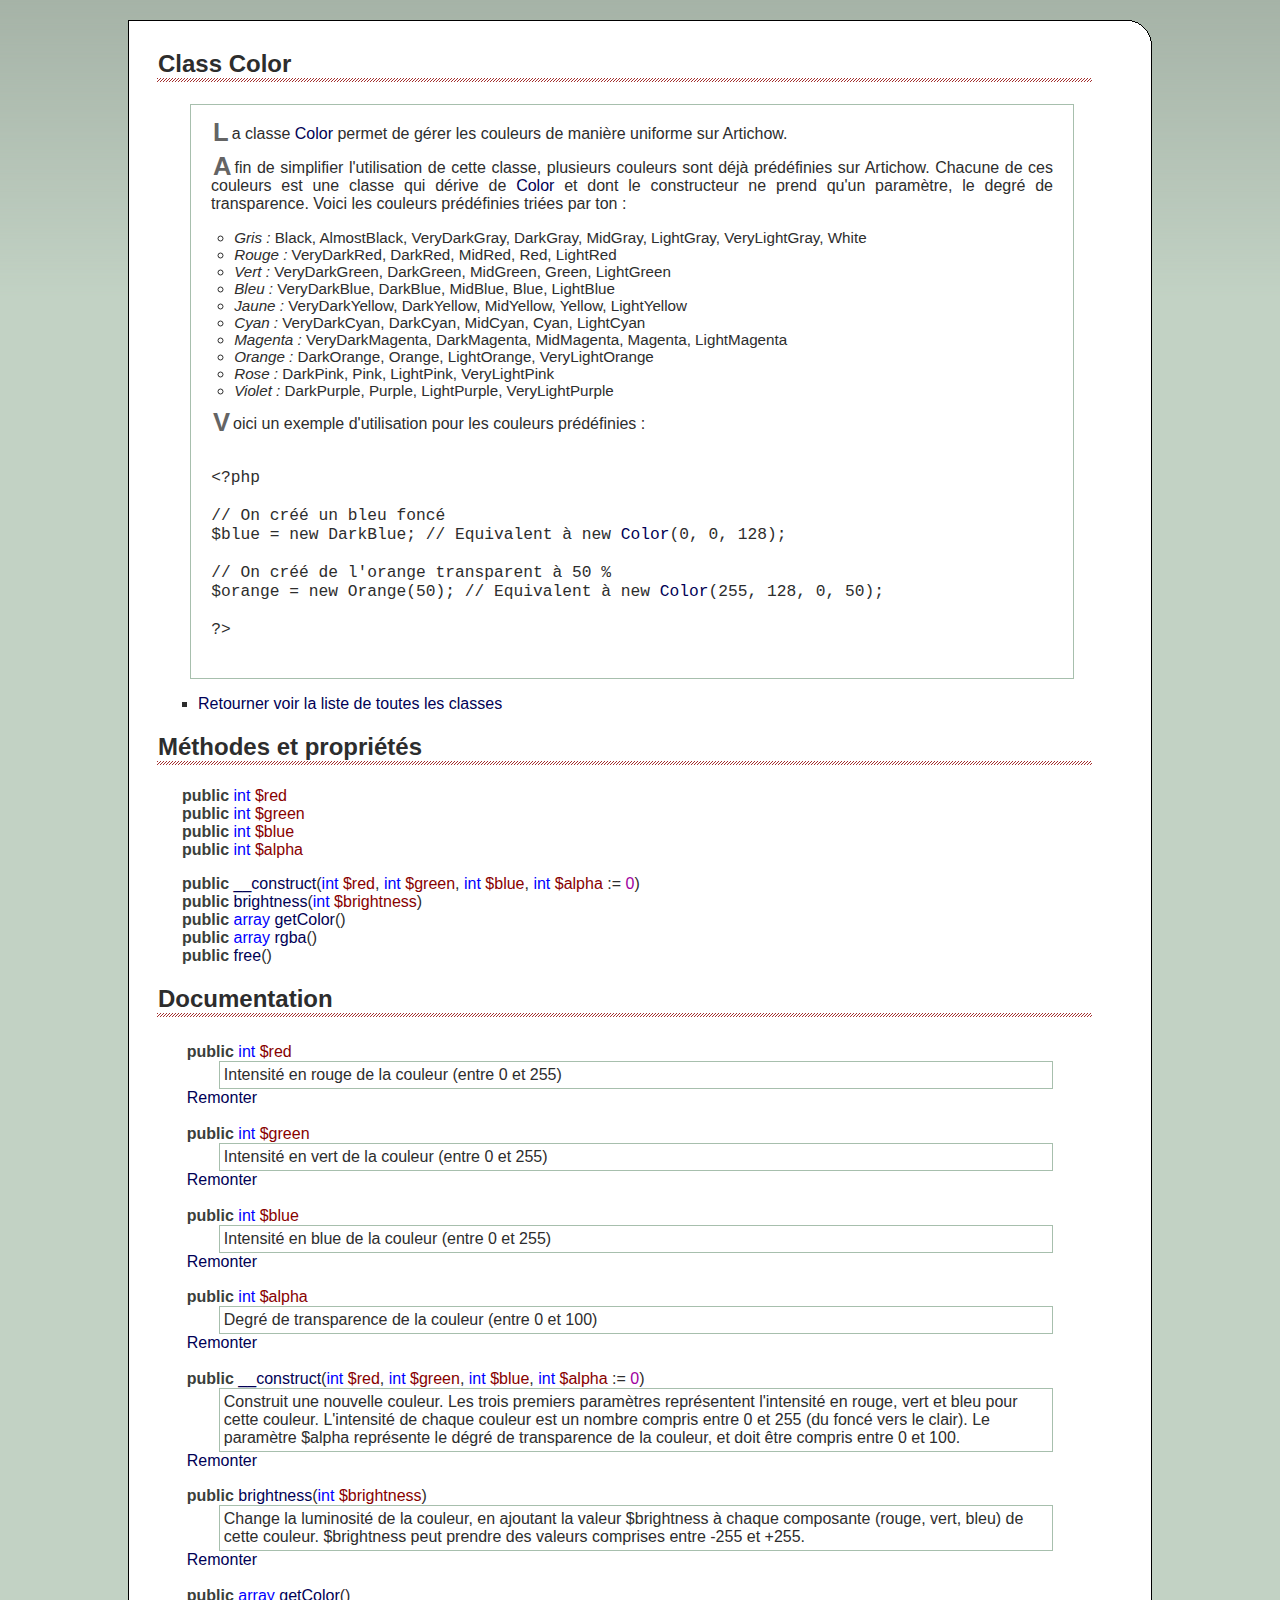
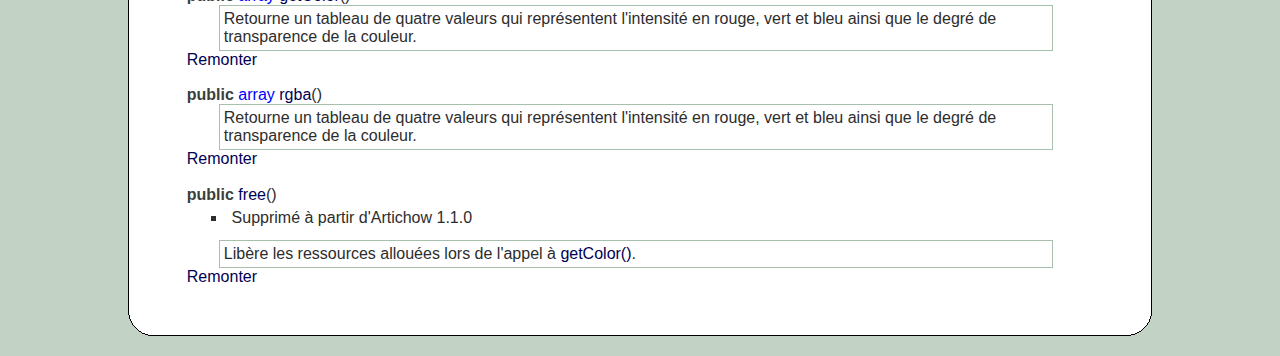
<file: artichow/doc/Color.html>
<html>
	<head>
		<title>Documentation</title>
		<meta http-equiv='Content-Type' content='text/html; charset=utf-8' />
		<link rel='stylesheet' href='style.css' />
	</head>

	<body>
		<div align='center'>
		<table cellpadding='0' cellspacing='0' id='contenu' class='round' style='width: 80%; margin-bottom: 20px'>
			<tr>
				<td class='borderhg'>&nbsp;</td>
				<td class='borderh'>&nbsp;</td>
				<td class='cornerhd'></td>
			</tr>
			<tr>
				<td class='borderg'>&nbsp;</td>
				<td><a id="top"></a><h2> Class Color</h2><div class="description">
		<p>
			La classe <a href="Color.html">Color</a> permet de gérer les couleurs de manière uniforme sur Artichow.
		</p>
		<p>
			Afin de simplifier l'utilisation de cette classe, plusieurs couleurs sont déjà prédéfinies sur Artichow.
			Chacune de ces couleurs est une classe qui dérive de <a href="Color.html">Color</a> et dont le constructeur ne prend qu'un paramètre, le degré de transparence. Voici les couleurs prédéfinies triées par ton :
		</p>
		<ul>
			<li>
<em>Gris :</em>  Black, AlmostBlack, VeryDarkGray, DarkGray, MidGray, LightGray, VeryLightGray, White</li>
			<li>
<em>Rouge :</em>  VeryDarkRed, DarkRed, MidRed, Red, LightRed</li>
			<li>
<em>Vert :</em>  VeryDarkGreen, DarkGreen, MidGreen, Green, LightGreen</li>
			<li>
<em>Bleu :</em>  VeryDarkBlue, DarkBlue, MidBlue, Blue, LightBlue</li>
			<li>
<em>Jaune :</em>  VeryDarkYellow, DarkYellow, MidYellow, Yellow, LightYellow</li>
			<li>
<em>Cyan :</em>  VeryDarkCyan, DarkCyan, MidCyan, Cyan, LightCyan</li>
			<li>
<em>Magenta :</em>  VeryDarkMagenta, DarkMagenta, MidMagenta, Magenta, LightMagenta</li>
			<li>
<em>Orange :</em>  DarkOrange, Orange, LightOrange, VeryLightOrange</li>
			<li>
<em>Rose :</em>  DarkPink, Pink, LightPink, VeryLightPink</li>
			<li>
<em>Violet :</em>  DarkPurple, Purple, LightPurple, VeryLightPurple</li>
		</ul>
		<p>
			Voici un exemple d'utilisation pour les couleurs prédéfinies :
<pre>

&lt;?php

// On créé un bleu foncé
$blue = new DarkBlue; // Equivalent à new <a href="Color.html">Color</a>(0, 0, 128);

// On créé de l'orange transparent à 50 %
$orange = new Orange(50); // Equivalent à new <a href="Color.html">Color</a>(255, 128, 0, 50);

?&gt;

</pre>
		</p>
	</div><ul class="links"><li><a href="index.html">Retourner voir la liste de toutes les classes</a></li></ul><h2>Méthodes et propriétés</h2><ul class="properties">
<li>
<span class="access">public</span> <span class="type">int</span> <a href="Color.html#property.red"><span class="argument">$red</span></a>
</li>
<li>
<span class="access">public</span> <span class="type">int</span> <a href="Color.html#property.green"><span class="argument">$green</span></a>
</li>
<li>
<span class="access">public</span> <span class="type">int</span> <a href="Color.html#property.blue"><span class="argument">$blue</span></a>
</li>
<li>
<span class="access">public</span> <span class="type">int</span> <a href="Color.html#property.alpha"><span class="argument">$alpha</span></a>
</li>
</ul><ul class="methods">
<li>
<span class="access">public</span> <a href="Color.html#method.__construct">__construct</a>(<span class="type">int</span> <span class="argument">$red</span>, <span class="type">int</span> <span class="argument">$green</span>, <span class="type">int</span> <span class="argument">$blue</span>, <span class="type">int</span> <span class="argument">$alpha</span> := <span class="default">0</span>)
	</li>
<li>
<span class="access">public</span> <a href="Color.html#method.brightness">brightness</a>(<span class="type">int</span> <span class="argument">$brightness</span>)
	</li>
<li>
<span class="access">public</span> <span class="type">array</span> <a href="Color.html#method.getColor">getColor</a>()
	</li>
<li>
<span class="access">public</span> <span class="type">array</span> <a href="Color.html#method.rgba">rgba</a>()
	</li>
<li>
<span class="access">public</span> <a href="Color.html#method.free">free</a>()
	</li>
</ul><h2>Documentation</h2><ul class="doc">
<li class="property">
<a id="property.red"></a><span class="access">public</span> <span class="type">int</span> <a href="Color.html#property.red"><span class="argument">$red</span></a><div class="description">
				Intensité en rouge de la couleur (entre 0 et 255)
			</div>
<div class="description-bottom"><a href="Color.html#top">Remonter</a></div>
</li>
<li class="property">
<a id="property.green"></a><span class="access">public</span> <span class="type">int</span> <a href="Color.html#property.green"><span class="argument">$green</span></a><div class="description">
				Intensité en vert de la couleur (entre 0 et 255)
			</div>
<div class="description-bottom"><a href="Color.html#top">Remonter</a></div>
</li>
<li class="property">
<a id="property.blue"></a><span class="access">public</span> <span class="type">int</span> <a href="Color.html#property.blue"><span class="argument">$blue</span></a><div class="description">
				Intensité en blue de la couleur (entre 0 et 255)
			</div>
<div class="description-bottom"><a href="Color.html#top">Remonter</a></div>
</li>
<li class="property">
<a id="property.alpha"></a><span class="access">public</span> <span class="type">int</span> <a href="Color.html#property.alpha"><span class="argument">$alpha</span></a><div class="description">
				Degré de transparence de la couleur (entre 0 et 100)
			</div>
<div class="description-bottom"><a href="Color.html#top">Remonter</a></div>
</li>
<li class="method">
<a id="method.__construct"></a><span class="access">public</span> <a href="Color.html#method.__construct">__construct</a>(<span class="type">int</span> <span class="argument">$red</span>, <span class="type">int</span> <span class="argument">$green</span>, <span class="type">int</span> <span class="argument">$blue</span>, <span class="type">int</span> <span class="argument">$alpha</span> := <span class="default">0</span>)
	<div class="description">
				Construit une nouvelle couleur. Les trois premiers paramètres représentent l'intensité en rouge, vert et bleu pour cette couleur. L'intensité de chaque couleur est un nombre compris entre 0 et 255 (du foncé vers le clair). Le paramètre $alpha représente le dégré de transparence de la couleur, et doit être compris entre 0 et 100.
			</div>
<div class="description-bottom"><a href="Color.html#top">Remonter</a></div>
</li>
<li class="method">
<a id="method.brightness"></a><span class="access">public</span> <a href="Color.html#method.brightness">brightness</a>(<span class="type">int</span> <span class="argument">$brightness</span>)
	<div class="description">
				Change la luminosité de la couleur, en ajoutant la valeur $brightness à chaque composante (rouge, vert, bleu) de cette couleur.
				$brightness peut prendre des valeurs comprises entre -255 et +255.
			</div>
<div class="description-bottom"><a href="Color.html#top">Remonter</a></div>
</li>
<li class="method">
<a id="method.getColor"></a><span class="access">public</span> <span class="type">array</span> <a href="Color.html#method.getColor">getColor</a>()
	<div class="description">
				Retourne un tableau de quatre valeurs qui représentent l'intensité en rouge, vert et bleu ainsi que le degré de transparence de la couleur.
			</div>
<div class="description-bottom"><a href="Color.html#top">Remonter</a></div>
</li>
<li class="method">
<a id="method.rgba"></a><span class="access">public</span> <span class="type">array</span> <a href="Color.html#method.rgba">rgba</a>()
	<div class="description">
				Retourne un tableau de quatre valeurs qui représentent l'intensité en rouge, vert et bleu ainsi que le degré de transparence de la couleur.
			</div>
<div class="description-bottom"><a href="Color.html#top">Remonter</a></div>
</li>
<li class="method">
<a id="method.free"></a><span class="access">public</span> <a href="Color.html#method.free">free</a>()
	<ul class="version"><li>
						Supprimé à partir d'Artichow 1.1.0</li></ul>
<div class="description">
				Libère les ressources allouées lors de l'appel à <a href="Color.html#method.getColor">getColor()</a>.
			</div>
<div class="description-bottom"><a href="Color.html#top">Remonter</a></div>
</li>
</ul>
</td>
				<td class='borderd'>&nbsp;</td>
			</tr>
			<tr>
				<td class='cornerbg'></td>
				<td class='borderb'>&nbsp;</td>
				<td class='cornerbd'></td>
			</tr>
		</table>
		</div>
	</body>
</html>
</file>
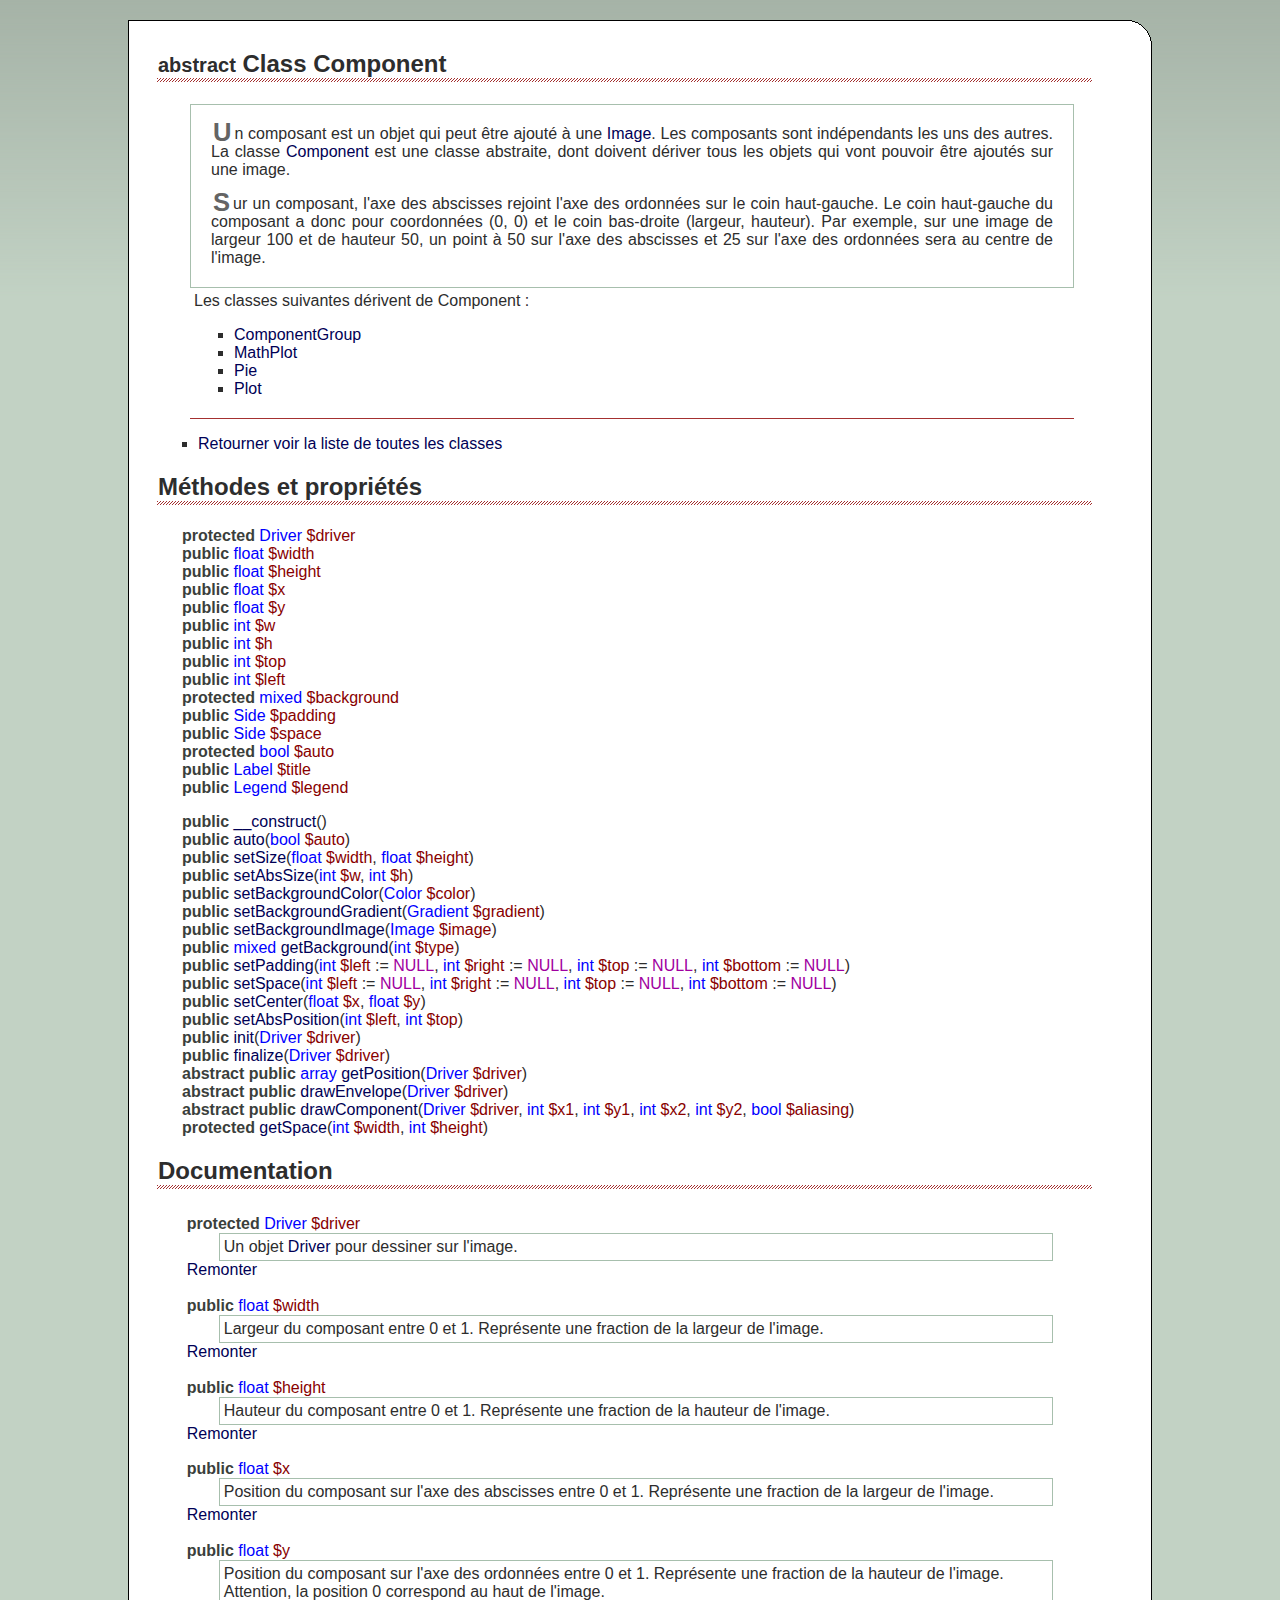
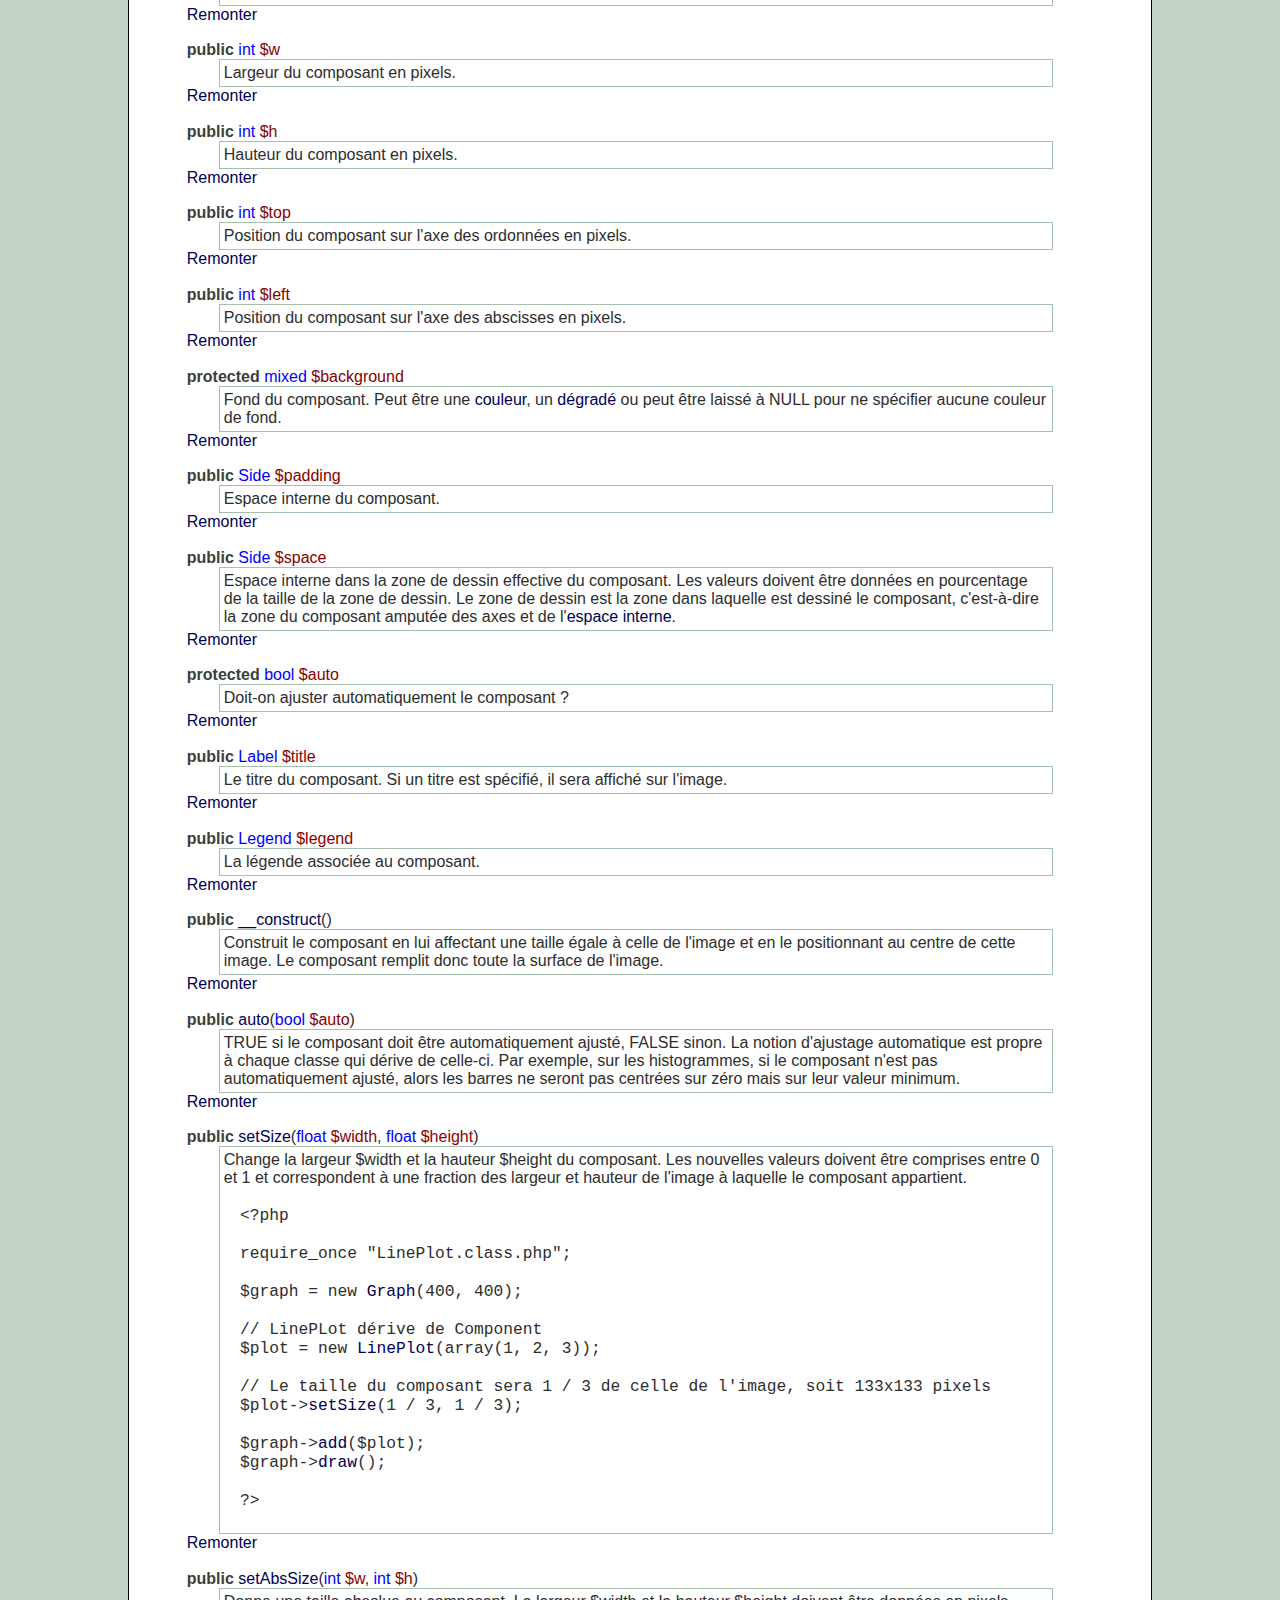
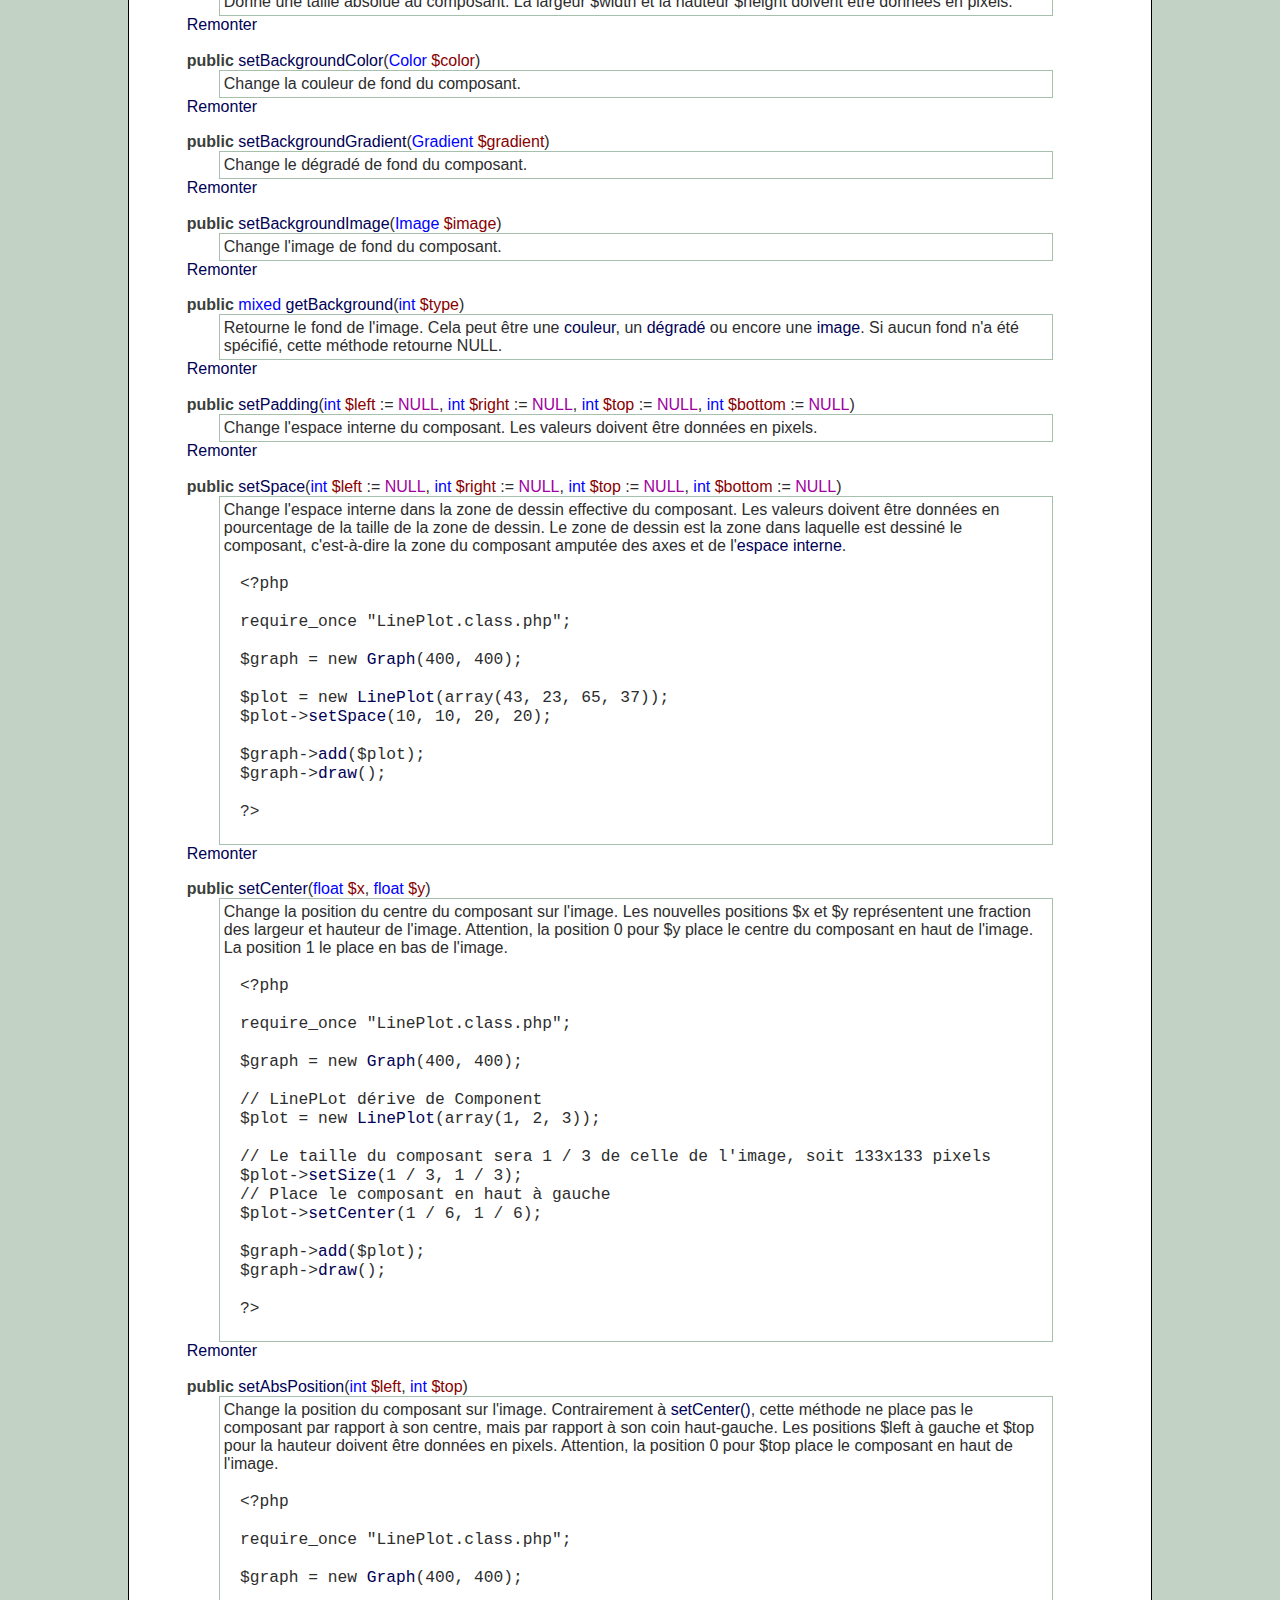
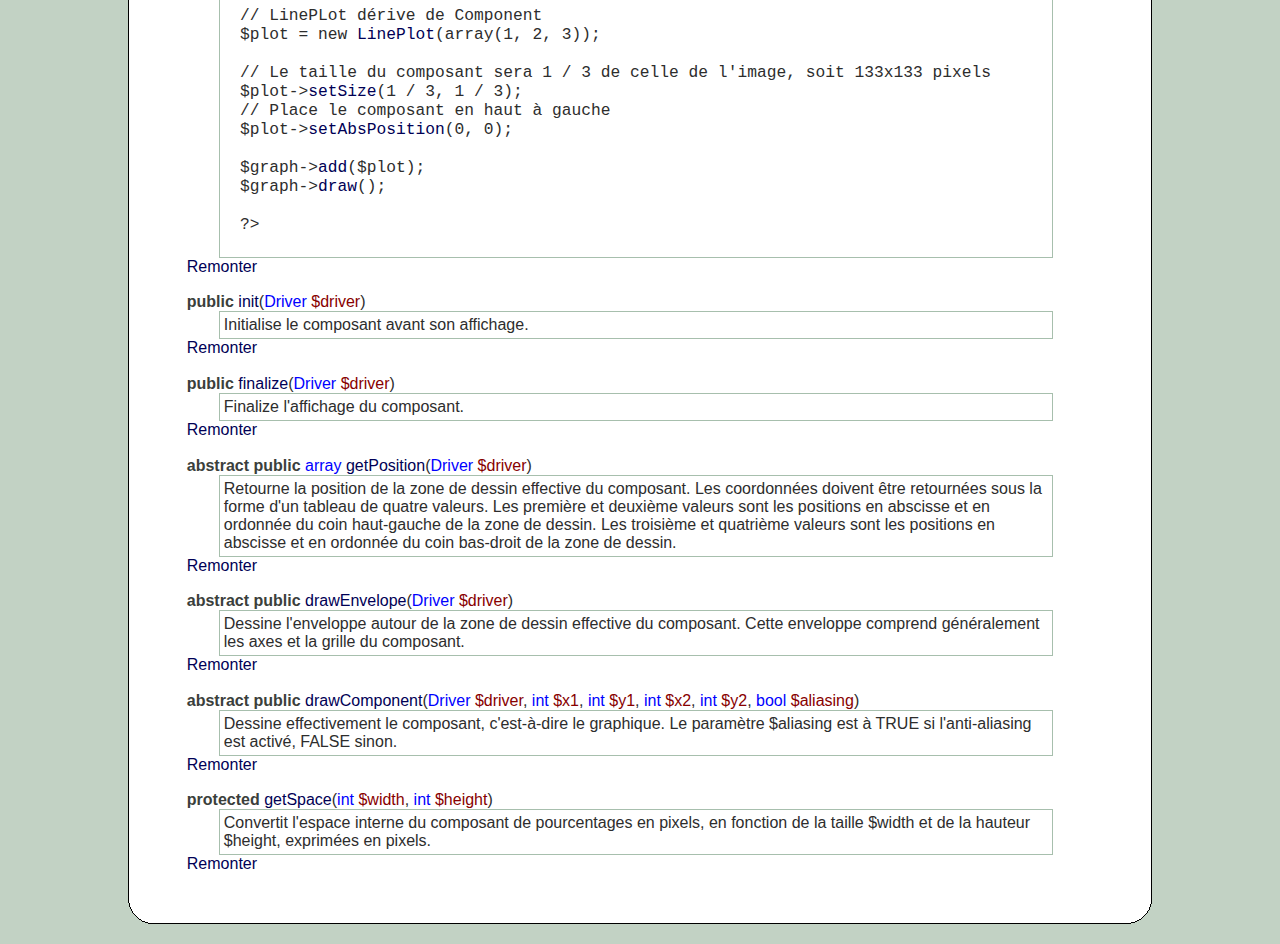
<file: artichow/doc/Component.html>
<html>
	<head>
		<title>Documentation</title>
		<meta http-equiv='Content-Type' content='text/html; charset=utf-8' />
		<link rel='stylesheet' href='style.css' />
	</head>

	<body>
		<div align='center'>
		<table cellpadding='0' cellspacing='0' id='contenu' class='round' style='width: 80%; margin-bottom: 20px'>
			<tr>
				<td class='borderhg'>&nbsp;</td>
				<td class='borderh'>&nbsp;</td>
				<td class='cornerhd'></td>
			</tr>
			<tr>
				<td class='borderg'>&nbsp;</td>
				<td><a id="top"></a><h2>
<small>abstract</small> Class Component</h2><div class="description">
		<p>
			Un composant est un objet qui peut être ajouté à une <a href="Image.html">Image</a>. Les composants sont indépendants les uns des autres. La classe <a href="Component.html">Component</a> est une classe abstraite, dont doivent dériver tous les objets qui vont pouvoir être ajoutés sur une image.
		</p>
		<p>
			Sur un composant, l'axe des abscisses rejoint l'axe des ordonnées sur le coin haut-gauche. Le coin haut-gauche du composant a donc pour coordonnées (0, 0) et le coin bas-droite (largeur, hauteur). Par exemple, sur une image de largeur 100 et de hauteur 50, un point à 50 sur l'axe des abscisses et 25 sur l'axe des ordonnées sera au centre de l'image.
		</p>
	</div><div class="inherit">
			Les classes suivantes dérivent de Component :
				<ul>
<li><a href="ComponentGroup.html">ComponentGroup</a></li>
<li><a href="MathPlot.html">MathPlot</a></li>
<li><a href="Pie.html">Pie</a></li>
<li><a href="Plot.html">Plot</a></li>
</ul>
</div><ul class="links"><li><a href="index.html">Retourner voir la liste de toutes les classes</a></li></ul><h2>Méthodes et propriétés</h2><ul class="properties">
<li>
<span class="access">protected</span> <a href="Driver.html"><span class="type">Driver</span></a> <a href="Component.html#property.driver"><span class="argument">$driver</span></a>
</li>
<li>
<span class="access">public</span> <span class="type">float</span> <a href="Component.html#property.width"><span class="argument">$width</span></a>
</li>
<li>
<span class="access">public</span> <span class="type">float</span> <a href="Component.html#property.height"><span class="argument">$height</span></a>
</li>
<li>
<span class="access">public</span> <span class="type">float</span> <a href="Component.html#property.x"><span class="argument">$x</span></a>
</li>
<li>
<span class="access">public</span> <span class="type">float</span> <a href="Component.html#property.y"><span class="argument">$y</span></a>
</li>
<li>
<span class="access">public</span> <span class="type">int</span> <a href="Component.html#property.w"><span class="argument">$w</span></a>
</li>
<li>
<span class="access">public</span> <span class="type">int</span> <a href="Component.html#property.h"><span class="argument">$h</span></a>
</li>
<li>
<span class="access">public</span> <span class="type">int</span> <a href="Component.html#property.top"><span class="argument">$top</span></a>
</li>
<li>
<span class="access">public</span> <span class="type">int</span> <a href="Component.html#property.left"><span class="argument">$left</span></a>
</li>
<li>
<span class="access">protected</span> <span class="type">mixed</span> <a href="Component.html#property.background"><span class="argument">$background</span></a>
</li>
<li>
<span class="access">public</span> <a href="Side.html"><span class="type">Side</span></a> <a href="Component.html#property.padding"><span class="argument">$padding</span></a>
</li>
<li>
<span class="access">public</span> <a href="Side.html"><span class="type">Side</span></a> <a href="Component.html#property.space"><span class="argument">$space</span></a>
</li>
<li>
<span class="access">protected</span> <span class="type">bool</span> <a href="Component.html#property.auto"><span class="argument">$auto</span></a>
</li>
<li>
<span class="access">public</span> <a href="Label.html"><span class="type">Label</span></a> <a href="Component.html#property.title"><span class="argument">$title</span></a>
</li>
<li>
<span class="access">public</span> <a href="Legend.html"><span class="type">Legend</span></a> <a href="Component.html#property.legend"><span class="argument">$legend</span></a>
</li>
</ul><ul class="methods">
<li>
<span class="access">public</span> <a href="Component.html#method.__construct">__construct</a>()
	</li>
<li>
<span class="access">public</span> <a href="Component.html#method.auto">auto</a>(<span class="type">bool</span> <span class="argument">$auto</span>)
	</li>
<li>
<span class="access">public</span> <a href="Component.html#method.setSize">setSize</a>(<span class="type">float</span> <span class="argument">$width</span>, <span class="type">float</span> <span class="argument">$height</span>)
	</li>
<li>
<span class="access">public</span> <a href="Component.html#method.setAbsSize">setAbsSize</a>(<span class="type">int</span> <span class="argument">$w</span>, <span class="type">int</span> <span class="argument">$h</span>)
	</li>
<li>
<span class="access">public</span> <a href="Component.html#method.setBackgroundColor">setBackgroundColor</a>(<a href="Color.html"><span class="type">Color</span></a> <span class="argument">$color</span>)
	</li>
<li>
<span class="access">public</span> <a href="Component.html#method.setBackgroundGradient">setBackgroundGradient</a>(<a href="Gradient.html"><span class="type">Gradient</span></a> <span class="argument">$gradient</span>)
	</li>
<li>
<span class="access">public</span> <a href="Component.html#method.setBackgroundImage">setBackgroundImage</a>(<a href="Image.html"><span class="type">Image</span></a> <span class="argument">$image</span>)
	</li>
<li>
<span class="access">public</span> <span class="type">mixed</span> <a href="Component.html#method.getBackground">getBackground</a>(<span class="type">int</span> <span class="argument">$type</span>)
	</li>
<li>
<span class="access">public</span> <a href="Component.html#method.setPadding">setPadding</a>(<span class="type">int</span> <span class="argument">$left</span> := <span class="default">NULL</span>, <span class="type">int</span> <span class="argument">$right</span> := <span class="default">NULL</span>, <span class="type">int</span> <span class="argument">$top</span> := <span class="default">NULL</span>, <span class="type">int</span> <span class="argument">$bottom</span> := <span class="default">NULL</span>)
	</li>
<li>
<span class="access">public</span> <a href="Component.html#method.setSpace">setSpace</a>(<span class="type">int</span> <span class="argument">$left</span> := <span class="default">NULL</span>, <span class="type">int</span> <span class="argument">$right</span> := <span class="default">NULL</span>, <span class="type">int</span> <span class="argument">$top</span> := <span class="default">NULL</span>, <span class="type">int</span> <span class="argument">$bottom</span> := <span class="default">NULL</span>)
	</li>
<li>
<span class="access">public</span> <a href="Component.html#method.setCenter">setCenter</a>(<span class="type">float</span> <span class="argument">$x</span>, <span class="type">float</span> <span class="argument">$y</span>)
	</li>
<li>
<span class="access">public</span> <a href="Component.html#method.setAbsPosition">setAbsPosition</a>(<span class="type">int</span> <span class="argument">$left</span>, <span class="type">int</span> <span class="argument">$top</span>)
	</li>
<li>
<span class="access">public</span> <a href="Component.html#method.init">init</a>(<a href="Driver.html"><span class="type">Driver</span></a> <span class="argument">$driver</span>)
	</li>
<li>
<span class="access">public</span> <a href="Component.html#method.finalize">finalize</a>(<a href="Driver.html"><span class="type">Driver</span></a> <span class="argument">$driver</span>)
	</li>
<li>
<span class="access">abstract public</span> <span class="type">array</span> <a href="Component.html#method.getPosition">getPosition</a>(<a href="Driver.html"><span class="type">Driver</span></a> <span class="argument">$driver</span>)
	</li>
<li>
<span class="access">abstract public</span> <a href="Component.html#method.drawEnvelope">drawEnvelope</a>(<a href="Driver.html"><span class="type">Driver</span></a> <span class="argument">$driver</span>)
	</li>
<li>
<span class="access">abstract public</span> <a href="Component.html#method.drawComponent">drawComponent</a>(<a href="Driver.html"><span class="type">Driver</span></a> <span class="argument">$driver</span>, <span class="type">int</span> <span class="argument">$x1</span>, <span class="type">int</span> <span class="argument">$y1</span>, <span class="type">int</span> <span class="argument">$x2</span>, <span class="type">int</span> <span class="argument">$y2</span>, <span class="type">bool</span> <span class="argument">$aliasing</span>)
	</li>
<li>
<span class="access">protected</span> <a href="Component.html#method.getSpace">getSpace</a>(<span class="type">int</span> <span class="argument">$width</span>, <span class="type">int</span> <span class="argument">$height</span>)
	</li>
</ul><h2>Documentation</h2><ul class="doc">
<li class="property">
<a id="property.driver"></a><span class="access">protected</span> <a href="Driver.html"><span class="type">Driver</span></a> <a href="Component.html#property.driver"><span class="argument">$driver</span></a><div class="description">
				Un objet <a href="Driver.html">Driver</a> pour dessiner sur l'image.
			</div>
<div class="description-bottom"><a href="Component.html#top">Remonter</a></div>
</li>
<li class="property">
<a id="property.width"></a><span class="access">public</span> <span class="type">float</span> <a href="Component.html#property.width"><span class="argument">$width</span></a><div class="description">
				Largeur du composant entre 0 et 1. Représente une fraction de la largeur de l'image.
			</div>
<div class="description-bottom"><a href="Component.html#top">Remonter</a></div>
</li>
<li class="property">
<a id="property.height"></a><span class="access">public</span> <span class="type">float</span> <a href="Component.html#property.height"><span class="argument">$height</span></a><div class="description">
				Hauteur du composant entre 0 et 1. Représente une fraction de la hauteur de l'image.
			</div>
<div class="description-bottom"><a href="Component.html#top">Remonter</a></div>
</li>
<li class="property">
<a id="property.x"></a><span class="access">public</span> <span class="type">float</span> <a href="Component.html#property.x"><span class="argument">$x</span></a><div class="description">
				Position du composant sur l'axe des abscisses entre 0 et 1. Représente une fraction de la largeur de l'image.
			</div>
<div class="description-bottom"><a href="Component.html#top">Remonter</a></div>
</li>
<li class="property">
<a id="property.y"></a><span class="access">public</span> <span class="type">float</span> <a href="Component.html#property.y"><span class="argument">$y</span></a><div class="description">
				Position du composant sur l'axe des ordonnées entre 0 et 1. Représente une fraction de la hauteur de l'image.
				Attention, la position 0 correspond au haut de l'image.
			</div>
<div class="description-bottom"><a href="Component.html#top">Remonter</a></div>
</li>
<li class="property">
<a id="property.w"></a><span class="access">public</span> <span class="type">int</span> <a href="Component.html#property.w"><span class="argument">$w</span></a><div class="description">
				Largeur du composant en pixels.
			</div>
<div class="description-bottom"><a href="Component.html#top">Remonter</a></div>
</li>
<li class="property">
<a id="property.h"></a><span class="access">public</span> <span class="type">int</span> <a href="Component.html#property.h"><span class="argument">$h</span></a><div class="description">
				Hauteur du composant en pixels.
			</div>
<div class="description-bottom"><a href="Component.html#top">Remonter</a></div>
</li>
<li class="property">
<a id="property.top"></a><span class="access">public</span> <span class="type">int</span> <a href="Component.html#property.top"><span class="argument">$top</span></a><div class="description">
				Position du composant sur l'axe des ordonnées en pixels.
			</div>
<div class="description-bottom"><a href="Component.html#top">Remonter</a></div>
</li>
<li class="property">
<a id="property.left"></a><span class="access">public</span> <span class="type">int</span> <a href="Component.html#property.left"><span class="argument">$left</span></a><div class="description">
				Position du composant sur l'axe des abscisses en pixels.
			</div>
<div class="description-bottom"><a href="Component.html#top">Remonter</a></div>
</li>
<li class="property">
<a id="property.background"></a><span class="access">protected</span> <span class="type">mixed</span> <a href="Component.html#property.background"><span class="argument">$background</span></a><div class="description">
				Fond du composant. Peut être une <a href="Color.html">couleur</a>, un <a href="Gradient.html">dégradé</a> ou peut être laissé à NULL pour ne spécifier aucune couleur de fond.
			</div>
<div class="description-bottom"><a href="Component.html#top">Remonter</a></div>
</li>
<li class="property">
<a id="property.padding"></a><span class="access">public</span> <a href="Side.html"><span class="type">Side</span></a> <a href="Component.html#property.padding"><span class="argument">$padding</span></a><div class="description">
				Espace interne du composant.
			</div>
<div class="description-bottom"><a href="Component.html#top">Remonter</a></div>
</li>
<li class="property">
<a id="property.space"></a><span class="access">public</span> <a href="Side.html"><span class="type">Side</span></a> <a href="Component.html#property.space"><span class="argument">$space</span></a><div class="description">
				Espace interne dans la zone de dessin effective du composant. Les valeurs doivent être données en pourcentage de la taille de la zone de dessin.
				Le zone de dessin est la zone dans laquelle est dessiné le composant, c'est-à-dire la zone du composant amputée des axes et de l'<a href="Component.html#property.padding">espace interne</a>.
			</div>
<div class="description-bottom"><a href="Component.html#top">Remonter</a></div>
</li>
<li class="property">
<a id="property.auto"></a><span class="access">protected</span> <span class="type">bool</span> <a href="Component.html#property.auto"><span class="argument">$auto</span></a><div class="description">
				Doit-on ajuster automatiquement le composant ?
			</div>
<div class="description-bottom"><a href="Component.html#top">Remonter</a></div>
</li>
<li class="property">
<a id="property.title"></a><span class="access">public</span> <a href="Label.html"><span class="type">Label</span></a> <a href="Component.html#property.title"><span class="argument">$title</span></a><div class="description">
				Le titre du composant.
				Si un titre est spécifié, il sera affiché sur l'image.
			</div>
<div class="description-bottom"><a href="Component.html#top">Remonter</a></div>
</li>
<li class="property">
<a id="property.legend"></a><span class="access">public</span> <a href="Legend.html"><span class="type">Legend</span></a> <a href="Component.html#property.legend"><span class="argument">$legend</span></a><div class="description">
				La légende associée au composant.
			</div>
<div class="description-bottom"><a href="Component.html#top">Remonter</a></div>
</li>
<li class="method">
<a id="method.__construct"></a><span class="access">public</span> <a href="Component.html#method.__construct">__construct</a>()
	<div class="description">
				Construit le composant en lui affectant une taille égale à celle de l'image et en le positionnant au centre de cette image.
				Le composant remplit donc toute la surface de l'image.
			</div>
<div class="description-bottom"><a href="Component.html#top">Remonter</a></div>
</li>
<li class="method">
<a id="method.auto"></a><span class="access">public</span> <a href="Component.html#method.auto">auto</a>(<span class="type">bool</span> <span class="argument">$auto</span>)
	<div class="description">
				TRUE si le composant doit être automatiquement ajusté, FALSE sinon.
				La notion d'ajustage automatique est propre à chaque classe qui dérive de celle-ci.
				Par exemple, sur les histogrammes, si le composant n'est pas automatiquement ajusté, alors les barres ne seront pas centrées sur zéro mais sur leur valeur minimum.
			</div>
<div class="description-bottom"><a href="Component.html#top">Remonter</a></div>
</li>
<li class="method">
<a id="method.setSize"></a><span class="access">public</span> <a href="Component.html#method.setSize">setSize</a>(<span class="type">float</span> <span class="argument">$width</span>, <span class="type">float</span> <span class="argument">$height</span>)
	<div class="description">
				Change la largeur $width et la hauteur $height du composant.
				Les nouvelles valeurs doivent être comprises entre 0 et 1 et correspondent à une fraction des largeur et hauteur de l'image à laquelle le composant appartient.
<pre>

&lt;?php

require_once "LinePlot.class.php";

$graph = new <a href="Graph.html">Graph</a>(400, 400);

// LinePLot dérive de Component
$plot = new <a href="LinePlot.html">LinePlot</a>(array(1, 2, 3));

// Le taille du composant sera 1 / 3 de celle de l'image, soit 133x133 pixels
$plot-&gt;<a href="Component.html#method.setSize">setSize</a>(1 / 3, 1 / 3);
	
$graph-&gt;<a href="Graph.html#method.add">add</a>($plot);
$graph-&gt;<a href="Graph.html#method.draw">draw</a>();

?&gt;

</pre>
			</div>
<div class="description-bottom"><a href="Component.html#top">Remonter</a></div>
</li>
<li class="method">
<a id="method.setAbsSize"></a><span class="access">public</span> <a href="Component.html#method.setAbsSize">setAbsSize</a>(<span class="type">int</span> <span class="argument">$w</span>, <span class="type">int</span> <span class="argument">$h</span>)
	<div class="description">
				Donne une taille absolue au composant.
				La largeur $width et la hauteur $height doivent être données en pixels.
			</div>
<div class="description-bottom"><a href="Component.html#top">Remonter</a></div>
</li>
<li class="method">
<a id="method.setBackgroundColor"></a><span class="access">public</span> <a href="Component.html#method.setBackgroundColor">setBackgroundColor</a>(<a href="Color.html"><span class="type">Color</span></a> <span class="argument">$color</span>)
	<div class="description">
				Change la couleur de fond du composant.
			</div>
<div class="description-bottom"><a href="Component.html#top">Remonter</a></div>
</li>
<li class="method">
<a id="method.setBackgroundGradient"></a><span class="access">public</span> <a href="Component.html#method.setBackgroundGradient">setBackgroundGradient</a>(<a href="Gradient.html"><span class="type">Gradient</span></a> <span class="argument">$gradient</span>)
	<div class="description">
				Change le dégradé de fond du composant.
			</div>
<div class="description-bottom"><a href="Component.html#top">Remonter</a></div>
</li>
<li class="method">
<a id="method.setBackgroundImage"></a><span class="access">public</span> <a href="Component.html#method.setBackgroundImage">setBackgroundImage</a>(<a href="Image.html"><span class="type">Image</span></a> <span class="argument">$image</span>)
	<div class="description">
				Change l'image de fond du composant.
			</div>
<div class="description-bottom"><a href="Component.html#top">Remonter</a></div>
</li>
<li class="method">
<a id="method.getBackground"></a><span class="access">public</span> <span class="type">mixed</span> <a href="Component.html#method.getBackground">getBackground</a>(<span class="type">int</span> <span class="argument">$type</span>)
	<div class="description">
				Retourne le fond de l'image. Cela peut être une <a href="Color.html">couleur</a>, un <a href="Gradient.html">dégradé</a> ou encore une <a href="Image.html">image</a>. Si aucun fond n'a été spécifié, cette méthode retourne NULL.
			</div>
<div class="description-bottom"><a href="Component.html#top">Remonter</a></div>
</li>
<li class="method">
<a id="method.setPadding"></a><span class="access">public</span> <a href="Component.html#method.setPadding">setPadding</a>(<span class="type">int</span> <span class="argument">$left</span> := <span class="default">NULL</span>, <span class="type">int</span> <span class="argument">$right</span> := <span class="default">NULL</span>, <span class="type">int</span> <span class="argument">$top</span> := <span class="default">NULL</span>, <span class="type">int</span> <span class="argument">$bottom</span> := <span class="default">NULL</span>)
	<div class="description">
				Change l'espace interne du composant.
				Les valeurs doivent être données en pixels.
			</div>
<div class="description-bottom"><a href="Component.html#top">Remonter</a></div>
</li>
<li class="method">
<a id="method.setSpace"></a><span class="access">public</span> <a href="Component.html#method.setSpace">setSpace</a>(<span class="type">int</span> <span class="argument">$left</span> := <span class="default">NULL</span>, <span class="type">int</span> <span class="argument">$right</span> := <span class="default">NULL</span>, <span class="type">int</span> <span class="argument">$top</span> := <span class="default">NULL</span>, <span class="type">int</span> <span class="argument">$bottom</span> := <span class="default">NULL</span>)
	<div class="description">
				Change l'espace interne dans la zone de dessin effective du composant. Les valeurs doivent être données en pourcentage de la taille de la zone de dessin.
				Le zone de dessin est la zone dans laquelle est dessiné le composant, c'est-à-dire la zone du composant amputée des axes et de l'<a href="Component.html#property.padding">espace interne</a>.
<pre>

&lt;?php

require_once "LinePlot.class.php";

$graph = new <a href="Graph.html">Graph</a>(400, 400);

$plot = new <a href="LinePlot.html">LinePlot</a>(array(43, 23, 65, 37));
$plot-&gt;<a href="Component.html#method.setSpace">setSpace</a>(10, 10, 20, 20);

$graph-&gt;<a href="Graph.html#method.add">add</a>($plot);
$graph-&gt;<a href="Graph.html#method.draw">draw</a>();

?&gt;

</pre>
			</div>
<div class="description-bottom"><a href="Component.html#top">Remonter</a></div>
</li>
<li class="method">
<a id="method.setCenter"></a><span class="access">public</span> <a href="Component.html#method.setCenter">setCenter</a>(<span class="type">float</span> <span class="argument">$x</span>, <span class="type">float</span> <span class="argument">$y</span>)
	<div class="description">
				Change la position du centre du composant sur l'image.
				Les nouvelles positions $x et $y représentent une fraction des largeur et hauteur de l'image.
				Attention, la position 0 pour $y place le centre du composant en haut de l'image. La position 1 le place en bas de l'image.
<pre>

&lt;?php

require_once "LinePlot.class.php";

$graph = new <a href="Graph.html">Graph</a>(400, 400);

// LinePLot dérive de Component
$plot = new <a href="LinePlot.html">LinePlot</a>(array(1, 2, 3));

// Le taille du composant sera 1 / 3 de celle de l'image, soit 133x133 pixels
$plot-&gt;<a href="Component.html#method.setSize">setSize</a>(1 / 3, 1 / 3);
// Place le composant en haut à gauche
$plot-&gt;<a href="Component.html#method.setCenter">setCenter</a>(1 / 6, 1 / 6);
	
$graph-&gt;<a href="Graph.html#method.add">add</a>($plot);
$graph-&gt;<a href="Graph.html#method.draw">draw</a>();

?&gt;

</pre>
			</div>
<div class="description-bottom"><a href="Component.html#top">Remonter</a></div>
</li>
<li class="method">
<a id="method.setAbsPosition"></a><span class="access">public</span> <a href="Component.html#method.setAbsPosition">setAbsPosition</a>(<span class="type">int</span> <span class="argument">$left</span>, <span class="type">int</span> <span class="argument">$top</span>)
	<div class="description">
				Change la position du composant sur l'image.
				Contrairement à <a href="Component.html#method.setCenter">setCenter()</a>, cette méthode ne place pas le composant par rapport à son centre, mais par rapport à son coin haut-gauche. Les positions $left à gauche et $top pour la hauteur doivent être données en pixels.
				Attention, la position 0 pour $top place le composant en haut de l'image.
<pre>

&lt;?php

require_once "LinePlot.class.php";

$graph = new <a href="Graph.html">Graph</a>(400, 400);

// LinePLot dérive de Component
$plot = new <a href="LinePlot.html">LinePlot</a>(array(1, 2, 3));

// Le taille du composant sera 1 / 3 de celle de l'image, soit 133x133 pixels
$plot-&gt;<a href="Component.html#method.setSize">setSize</a>(1 / 3, 1 / 3);
// Place le composant en haut à gauche
$plot-&gt;<a href="Component.html#method.setAbsPosition">setAbsPosition</a>(0, 0);
	
$graph-&gt;<a href="Graph.html#method.add">add</a>($plot);
$graph-&gt;<a href="Graph.html#method.draw">draw</a>();

?&gt;

</pre>
			</div>
<div class="description-bottom"><a href="Component.html#top">Remonter</a></div>
</li>
<li class="method">
<a id="method.init"></a><span class="access">public</span> <a href="Component.html#method.init">init</a>(<a href="Driver.html"><span class="type">Driver</span></a> <span class="argument">$driver</span>)
	<div class="description">
 				Initialise le composant avant son affichage.
			</div>
<div class="description-bottom"><a href="Component.html#top">Remonter</a></div>
</li>
<li class="method">
<a id="method.finalize"></a><span class="access">public</span> <a href="Component.html#method.finalize">finalize</a>(<a href="Driver.html"><span class="type">Driver</span></a> <span class="argument">$driver</span>)
	<div class="description">
 				Finalize l'affichage du composant.
			</div>
<div class="description-bottom"><a href="Component.html#top">Remonter</a></div>
</li>
<li class="method">
<a id="method.getPosition"></a><span class="access">abstract public</span> <span class="type">array</span> <a href="Component.html#method.getPosition">getPosition</a>(<a href="Driver.html"><span class="type">Driver</span></a> <span class="argument">$driver</span>)
	<div class="description">
				Retourne la position de la zone de dessin effective du composant.
				Les coordonnées doivent être retournées sous la forme d'un tableau de quatre valeurs.
				Les première et deuxième valeurs sont les positions en abscisse et en ordonnée du coin haut-gauche de la zone de dessin.
				Les troisième et quatrième valeurs sont les positions en abscisse et en ordonnée du coin bas-droit de la zone de dessin.
			</div>
<div class="description-bottom"><a href="Component.html#top">Remonter</a></div>
</li>
<li class="method">
<a id="method.drawEnvelope"></a><span class="access">abstract public</span> <a href="Component.html#method.drawEnvelope">drawEnvelope</a>(<a href="Driver.html"><span class="type">Driver</span></a> <span class="argument">$driver</span>)
	<div class="description">
				Dessine l'enveloppe autour de la zone de dessin effective du composant.
				Cette enveloppe comprend généralement les axes et la grille du composant.
			</div>
<div class="description-bottom"><a href="Component.html#top">Remonter</a></div>
</li>
<li class="method">
<a id="method.drawComponent"></a><span class="access">abstract public</span> <a href="Component.html#method.drawComponent">drawComponent</a>(<a href="Driver.html"><span class="type">Driver</span></a> <span class="argument">$driver</span>, <span class="type">int</span> <span class="argument">$x1</span>, <span class="type">int</span> <span class="argument">$y1</span>, <span class="type">int</span> <span class="argument">$x2</span>, <span class="type">int</span> <span class="argument">$y2</span>, <span class="type">bool</span> <span class="argument">$aliasing</span>)
	<div class="description">
				Dessine effectivement le composant, c'est-à-dire le graphique.
				Le paramètre $aliasing est à TRUE si l'anti-aliasing est activé, FALSE sinon.
			</div>
<div class="description-bottom"><a href="Component.html#top">Remonter</a></div>
</li>
<li class="method">
<a id="method.getSpace"></a><span class="access">protected</span> <a href="Component.html#method.getSpace">getSpace</a>(<span class="type">int</span> <span class="argument">$width</span>, <span class="type">int</span> <span class="argument">$height</span>)
	<div class="description">
				Convertit l'espace interne du composant de pourcentages en pixels, en fonction de la taille $width et de la hauteur $height, exprimées en pixels.
			</div>
<div class="description-bottom"><a href="Component.html#top">Remonter</a></div>
</li>
</ul>
</td>
				<td class='borderd'>&nbsp;</td>
			</tr>
			<tr>
				<td class='cornerbg'></td>
				<td class='borderb'>&nbsp;</td>
				<td class='cornerbd'></td>
			</tr>
		</table>
		</div>
	</body>
</html>
</file>
<file: artichow/doc/style.css>
body {
	font-family: "Trebuchet MS", Geneva, Arial, Helvetica, SunSans-Regular, Verdana, sans-serif;
	font-size: 0.75em;
	margin: 0px;
	padding: 0px;
	background-color: #c2d2c4;
	background-image: url("image/fond.png");
	background-repeat: repeat-x; 
	padding-top: 20px;
}


a {
	color: #000055;
	text-decoration: none;
}

a:hover {
	color: #295F37;
	text-decoration: underline;
}

p {
	padding-left: 1em;
	padding-right: 1em;
	text-align: justify;
}

p:first-letter {
	float: left;
	font-size: 160%;
	font-weight: bold;
	color: #646464;
	background-color: white;
	margin-top: -7px;
	margin-right: 3px;
	padding-right: 0px;
	padding-left: 2px;
	margin-bottom: -10px;
}

pre {
	margin: 0px;
	padding: 0px;
	font-size: 1.25em;
}

span.php4 {
	color: red;
	font-weight: bold;
}

.borderhg {
	border-top: 1px solid black;
	border-left: 1px solid black;
}

.borderd {
	border-right: 1px solid black;
}

.borderg {
	border-left: 1px solid black;
}

.borderh {
	border-top: 1px solid black;
}

.borderb {
	border-bottom: 1px solid black;
}


table#page {
	width: 900px;
	margin: auto;
	text-align: left;
}

table#page td {
	vertical-align: top;
}

table#page div.logo {
	text-align: center;
}

table#page td table.features td {
	vertical-align: middle;
}

table#menuhaut, table#menubas {
	width: 200px;
	background-color: white;
}

table#menuhaut td.cornerhg {
	width: 30px;
	height: 30px;
	background: transparent url("image/coin-hg.gif") no-repeat;
}
table#menubas td.cornerbg {
	width: 30px;
	height: 30px;
	background: url("image/coin-bg.gif") no-repeat;
}


div#menu {
	border-left: 1px solid black;
	background-color: white;
}


div#menu ul.ulmenu {
	padding: 0px;
	margin: 0px;
	background-color: #dddddd;
}

div#menu ul.ulmenu li {
	margin: 0px;
	list-style-type: none;
}

div#menu ul.ulmenu a {
	display: block;
	text-decoration: none;
	padding-left: 1em;
	color: black;
	width: 100%;
	border-top: 1px solid black;

}

div#menu ul.ulmenu a:hover  {
	color: #dddddd;
	background-color: #a43030;
	display: block;
}

table#contenu {
	width: 100%;
	color: #2d2d2d;
	background-color: white;
}

table#contenu td.cornerhd, table#contenu td.cornerhg, table#contenu td.cornerbd, table#contenu td.cornerbg {
	width: 30px;
	height: 30px;
}

table#contenu td.cornerhd {
	background: transparent url("image/coin-hd.gif") no-repeat;
}

table#contenu td.cornerbd {
	background: url("image/coin-bd.gif") no-repeat;
}

table#contenu td.cornerbg {
	background: url("image/coin-bg.gif") no-repeat;
}

table#contenu table {
	width: 95%;
	margin: auto;
}

table#contenu h1 {
	text-align: center;
	margin: auto;
	width: 100%;
	color: #a43030;
}

table#contenu h2:after {
	border: 0px;
	background-color: transparent;
	display: block;
	margin-left: -1px;
	padding-top: 31px;
	width: 97%;
	line-height: 1em;
	margin-bottom: -25px;
	text-align: left;
	background: transparent url("image/back-rayures.png") repeat-x;
	content: "";

}

table#contenu h4 {
	margin-top: 0.3em;
	margin-left: 1em;
	margin-bottom: 0.5em;
	font-size: 1.25em;
}

table#contenu h5 {
	margin-top: 0.3em;
	margin-left: 1em;
	margin-bottom: 0.5em;
	font-size: 1.0em;
}

table#contenu pre {
	margin-left: 1em;
}

table#contenu ul.features li {
	list-style-type: armenian;
	margin-left: 3em;
}

table#contenu div.graph {
	padding-top: 8px;
	text-align: center;
}

table#contenu div.graph img {
	border: 0px;
}

table#contenu div.image {
	text-align: center;
	margin-top: 2em;
}

table#contenu span.type {
	color: #0000FF;
}

table#contenu span.default {
	color: #A000A0;
}

table#contenu span.interface {
	font-weight: bold;
}

table#contenu span.argument {
	color: #880000;
}

table#contenu span.access {
	font-weight: bold;
	color: #3B3F3C;

}

table#contenu div.description {
	margin-right: 3em;
	margin-left: 2em;
	border: 1px solid #A7BFAD;
	padding: 4px;
	
}

table#contenu ul.news li {
	list-style-type: none;
}

table#contenu ul.news li ul li {
	list-style-type: square;
	margin-left: 20px;
}

table#contenu div.description ul li {
	list-style-type: circle;
	font-size: 95%;
}

table#contenu div.description div.see {
	margin-right: 1em;
	margin-left: 1em;
	background-color: #f0f0f0;
	padding: 3px;
	
}

table#contenu div.description div.see ul li {
	list-style-type: circle;
	margin-bottom: 0em;
	margin-top: 0em;
	padding-bottom: 0em;
	padding-top: 0em;
	
}

table#contenu div.inherit {
	border-bottom: 1px solid #a43030;
	margin-right: 3em;
	margin-left: 2em;
	padding: 4px;
}


table#contenu ul.doc li.method {
}

table#contenu ul.doc li.property {
}

table#contenu ul.doc li {
	margin-bottom: 0.5em;
	padding: 0.3em;
}

table#contenu ul {
	margin-left: 1.5em;	
	padding-left: 0px;
	padding-right: 1em;
}

table#contenu ul li {
	list-style-type: square;
	margin-left: 1em;
}

table#contenu ul.constants li, table#contenu ul.methods li, table#contenu ul.properties li,
table#contenu ul li.constant, table#contenu ul li.method, table#contenu ul li.property
 {
	list-style-type: none;
	margin-left: 0px;
}

table#contenu ul.links li {
}

table#contenu a.easy {
	color: red;
}

div.release {
	background-color: #eeeeee;
	padding-left: 20px;
}

div#imagemenu {
	background-image: url("mini.php");
	height: 100px;
	width: 150px;
	margin-left: 25px;
	margin-top: 30px;
	border: 0px;
}

td#textebas {
	text-align: center;
}
 
table#bas {
	float:left;
	width: 100%;
	background-color: white;
	margin-top: 10px;
}

table#bas td.cornerhd, table#bas td.cornerhg, table#bas td.cornerbd, table#bas td.cornerbg {
	width: 30px;
	height: 30px;
}

table#bas td.cornerhd {
	background: url("image/coin-hd-transparent.gif") no-repeat;
}

table#bas td.cornerhg {
	background: url("image/coin-hg-transparent.gif") no-repeat;
}

table#bas td.cornerbd {
	background: url("image/coin-bd.gif") no-repeat;
}

table#bas td.cornerbg {
	background: url("image/coin-bg.gif") no-repeat;
}

table#contenu ul.demo li {
	list-style-type : circle;
}
</file>
